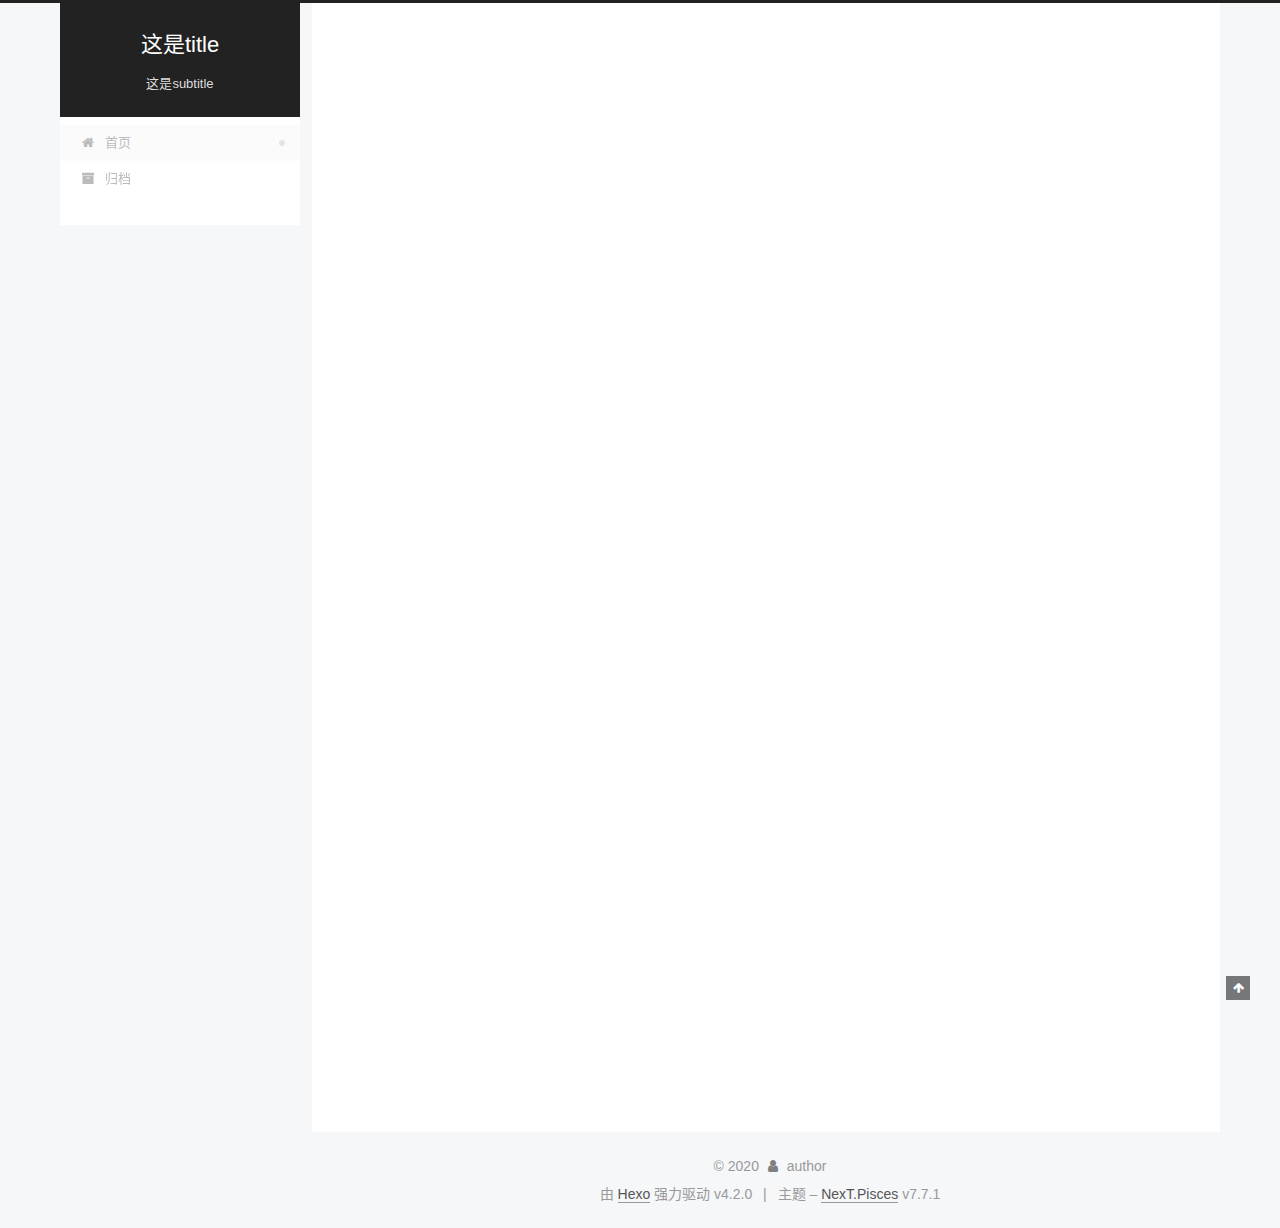
<file: index.html>
<!DOCTYPE html>
<html lang="zh-CN">
<head>
  <meta charset="UTF-8">
<meta name="viewport" content="width=device-width, initial-scale=1, maximum-scale=2">
<meta name="theme-color" content="#222">
<meta name="generator" content="Hexo 4.2.0">
  <link rel="apple-touch-icon" sizes="180x180" href="/images/apple-touch-icon-next.png">
  <link rel="icon" type="image/png" sizes="32x32" href="/images/favicon-32x32-next.png">
  <link rel="icon" type="image/png" sizes="16x16" href="/images/favicon-16x16-next.png">
  <link rel="mask-icon" href="/images/logo.svg" color="#222">

<link rel="stylesheet" href="/css/main.css">


<link rel="stylesheet" href="/lib/font-awesome/css/font-awesome.min.css">

<script id="hexo-configurations">
    var NexT = window.NexT || {};
    var CONFIG = {"hostname":"xiao-lin233.github.io","root":"/","scheme":"Pisces","version":"7.7.1","exturl":false,"sidebar":{"position":"left","display":"post","padding":18,"offset":12,"onmobile":false},"copycode":{"enable":false,"show_result":false,"style":null},"back2top":{"enable":true,"sidebar":false,"scrollpercent":false},"bookmark":{"enable":false,"color":"#222","save":"auto"},"fancybox":false,"mediumzoom":false,"lazyload":false,"pangu":false,"comments":{"style":"tabs","active":null,"storage":true,"lazyload":false,"nav":null},"algolia":{"hits":{"per_page":10},"labels":{"input_placeholder":"Search for Posts","hits_empty":"We didn't find any results for the search: ${query}","hits_stats":"${hits} results found in ${time} ms"}},"localsearch":{"enable":false,"trigger":"auto","top_n_per_article":1,"unescape":false,"preload":false},"motion":{"enable":true,"async":false,"transition":{"post_block":"fadeIn","post_header":"slideDownIn","post_body":"slideDownIn","coll_header":"slideLeftIn","sidebar":"slideUpIn"}}};
  </script>

  <meta name="description" content="这是description">
<meta property="og:type" content="website">
<meta property="og:title" content="这是title">
<meta property="og:url" content="https://xiao-lin233.github.io/index.html">
<meta property="og:site_name" content="这是title">
<meta property="og:description" content="这是description">
<meta property="og:locale" content="zh_CN">
<meta property="article:author" content="author">
<meta property="article:tag" content="blog">
<meta name="twitter:card" content="summary">

<link rel="canonical" href="https://xiao-lin233.github.io/">


<script id="page-configurations">
  // https://hexo.io/docs/variables.html
  CONFIG.page = {
    sidebar: "",
    isHome: true,
    isPost: false
  };
</script>

  <title>这是title</title>
  






  <noscript>
  <style>
  .use-motion .brand,
  .use-motion .menu-item,
  .sidebar-inner,
  .use-motion .post-block,
  .use-motion .pagination,
  .use-motion .comments,
  .use-motion .post-header,
  .use-motion .post-body,
  .use-motion .collection-header { opacity: initial; }

  .use-motion .site-title,
  .use-motion .site-subtitle {
    opacity: initial;
    top: initial;
  }

  .use-motion .logo-line-before i { left: initial; }
  .use-motion .logo-line-after i { right: initial; }
  </style>
</noscript>

</head>

<body itemscope itemtype="http://schema.org/WebPage">
  <div class="container use-motion">
    <div class="headband"></div>

    <header class="header" itemscope itemtype="http://schema.org/WPHeader">
      <div class="header-inner"><div class="site-brand-container">
  <div class="site-nav-toggle">
    <div class="toggle" aria-label="切换导航栏">
      <span class="toggle-line toggle-line-first"></span>
      <span class="toggle-line toggle-line-middle"></span>
      <span class="toggle-line toggle-line-last"></span>
    </div>
  </div>

  <div class="site-meta">

    <div>
      <a href="/" class="brand" rel="start">
        <span class="logo-line-before"><i></i></span>
        <span class="site-title">这是title</span>
        <span class="logo-line-after"><i></i></span>
      </a>
    </div>
        <p class="site-subtitle">这是subtitle</p>
  </div>

  <div class="site-nav-right">
    <div class="toggle popup-trigger">
    </div>
  </div>
</div>


<nav class="site-nav">
  
  <ul id="menu" class="menu">
        <li class="menu-item menu-item-home">

    <a href="/" rel="section"><i class="fa fa-fw fa-home"></i>首页</a>

  </li>
        <li class="menu-item menu-item-archives">

    <a href="/archives/" rel="section"><i class="fa fa-fw fa-archive"></i>归档</a>

  </li>
  </ul>

</nav>
</div>
    </header>

    
  <div class="back-to-top">
    <i class="fa fa-arrow-up"></i>
    <span>0%</span>
  </div>


    <main class="main">
      <div class="main-inner">
        <div class="content-wrap">
          

          <div class="content">
            

  <div class="posts-expand">
        
  
  
  <article itemscope itemtype="http://schema.org/Article" class="post-block home" lang="zh-CN">
    <link itemprop="mainEntityOfPage" href="https://xiao-lin233.github.io/2020/02-26/hello-world/">

    <span hidden itemprop="author" itemscope itemtype="http://schema.org/Person">
      <meta itemprop="image" content="/images/avatar.gif">
      <meta itemprop="name" content="author">
      <meta itemprop="description" content="这是description">
    </span>

    <span hidden itemprop="publisher" itemscope itemtype="http://schema.org/Organization">
      <meta itemprop="name" content="这是title">
    </span>
      <header class="post-header">
        <h1 class="post-title" itemprop="name headline">
          
            <a href="/2020/02-26/hello-world/" class="post-title-link" itemprop="url">Hello World</a>
        </h1>

        <div class="post-meta">
            <span class="post-meta-item">
              <span class="post-meta-item-icon">
                <i class="fa fa-calendar-o"></i>
              </span>
              <span class="post-meta-item-text">发表于</span>

              <time title="创建时间：2020-02-26 06:35:58" itemprop="dateCreated datePublished" datetime="2020-02-26T06:35:58+08:00">2020-02-26</time>
            </span>
              <span class="post-meta-item">
                <span class="post-meta-item-icon">
                  <i class="fa fa-calendar-check-o"></i>
                </span>
                <span class="post-meta-item-text">更新于</span>
                <time title="修改时间：2020-02-27 21:30:20" itemprop="dateModified" datetime="2020-02-27T21:30:20+08:00">2020-02-27</time>
              </span>

          

        </div>
      </header>

    
    
    
    <div class="post-body" itemprop="articleBody">

      
          <p>Welcome to <a href="https://hexo.io/" target="_blank" rel="noopener">Hexo</a>! This is your very first post. Check <a href="https://hexo.io/docs/" target="_blank" rel="noopener">documentation</a> for more info. If you get any problems when using Hexo, you can find the answer in <a href="https://hexo.io/docs/troubleshooting.html" target="_blank" rel="noopener">troubleshooting</a> or you can ask me on <a href="https://github.com/hexojs/hexo/issues" target="_blank" rel="noopener">GitHub</a>.</p>
<h2 id="Quick-Start"><a href="#Quick-Start" class="headerlink" title="Quick Start"></a>Quick Start</h2><h3 id="Create-a-new-post"><a href="#Create-a-new-post" class="headerlink" title="Create a new post"></a>Create a new post</h3><figure class="highlight bash"><table><tr><td class="gutter"><pre><span class="line">1</span><br></pre></td><td class="code"><pre><span class="line">$ hexo new <span class="string">"My New Post"</span></span><br></pre></td></tr></table></figure>
<p>More info: <a href="https://hexo.io/docs/writing.html" target="_blank" rel="noopener">Writing</a></p>
<h3 id="Run-server"><a href="#Run-server" class="headerlink" title="Run server"></a>Run server</h3><figure class="highlight bash"><table><tr><td class="gutter"><pre><span class="line">1</span><br></pre></td><td class="code"><pre><span class="line">$ hexo server</span><br></pre></td></tr></table></figure>
<p>More info: <a href="https://hexo.io/docs/server.html" target="_blank" rel="noopener">Server</a></p>
<h3 id="Generate-static-files"><a href="#Generate-static-files" class="headerlink" title="Generate static files"></a>Generate static files</h3><figure class="highlight bash"><table><tr><td class="gutter"><pre><span class="line">1</span><br></pre></td><td class="code"><pre><span class="line">$ hexo generate</span><br></pre></td></tr></table></figure>
<p>More info: <a href="https://hexo.io/docs/generating.html" target="_blank" rel="noopener">Generating</a></p>
<h3 id="Deploy-to-remote-sites"><a href="#Deploy-to-remote-sites" class="headerlink" title="Deploy to remote sites"></a>Deploy to remote sites</h3><figure class="highlight bash"><table><tr><td class="gutter"><pre><span class="line">1</span><br></pre></td><td class="code"><pre><span class="line">$ hexo deploy</span><br></pre></td></tr></table></figure>
<p>More info: <a href="https://hexo.io/docs/one-command-deployment.html" target="_blank" rel="noopener">Deployment</a></p>

      
    </div>

    
    
    
      <footer class="post-footer">
        <div class="post-eof"></div>
      </footer>
  </article>
  
  
  

  </div>

  



          </div>
          

<script>
  window.addEventListener('tabs:register', () => {
    let activeClass = CONFIG.comments.activeClass;
    if (CONFIG.comments.storage) {
      activeClass = localStorage.getItem('comments_active') || activeClass;
    }
    if (activeClass) {
      let activeTab = document.querySelector(`a[href="#comment-${activeClass}"]`);
      if (activeTab) {
        activeTab.click();
      }
    }
  });
  if (CONFIG.comments.storage) {
    window.addEventListener('tabs:click', event => {
      if (!event.target.matches('.tabs-comment .tab-content .tab-pane')) return;
      let commentClass = event.target.classList[1];
      localStorage.setItem('comments_active', commentClass);
    });
  }
</script>

        </div>
          
  
  <div class="toggle sidebar-toggle">
    <span class="toggle-line toggle-line-first"></span>
    <span class="toggle-line toggle-line-middle"></span>
    <span class="toggle-line toggle-line-last"></span>
  </div>

  <aside class="sidebar">
    <div class="sidebar-inner">

      <ul class="sidebar-nav motion-element">
        <li class="sidebar-nav-toc">
          文章目录
        </li>
        <li class="sidebar-nav-overview">
          站点概览
        </li>
      </ul>

      <!--noindex-->
      <div class="post-toc-wrap sidebar-panel">
      </div>
      <!--/noindex-->

      <div class="site-overview-wrap sidebar-panel">
        <div class="site-author motion-element" itemprop="author" itemscope itemtype="http://schema.org/Person">
  <p class="site-author-name" itemprop="name">author</p>
  <div class="site-description" itemprop="description">这是description</div>
</div>
<div class="site-state-wrap motion-element">
  <nav class="site-state">
      <div class="site-state-item site-state-posts">
          <a href="/archives/">
        
          <span class="site-state-item-count">1</span>
          <span class="site-state-item-name">日志</span>
        </a>
      </div>
  </nav>
</div>



      </div>

    </div>
  </aside>
  <div id="sidebar-dimmer"></div>


      </div>
    </main>

    <footer class="footer">
      <div class="footer-inner">
        

<div class="copyright">
  
  &copy; 
  <span itemprop="copyrightYear">2020</span>
  <span class="with-love">
    <i class="fa fa-user"></i>
  </span>
  <span class="author" itemprop="copyrightHolder">author</span>
</div>
  <div class="powered-by">由 <a href="https://hexo.io/" class="theme-link" rel="noopener" target="_blank">Hexo</a> 强力驱动 v4.2.0
  </div>
  <span class="post-meta-divider">|</span>
  <div class="theme-info">主题 – <a href="https://pisces.theme-next.org/" class="theme-link" rel="noopener" target="_blank">NexT.Pisces</a> v7.7.1
  </div>

        








      </div>
    </footer>
  </div>

  
  <script src="/lib/anime.min.js"></script>
  <script src="/lib/velocity/velocity.min.js"></script>
  <script src="/lib/velocity/velocity.ui.min.js"></script>

<script src="/js/utils.js"></script>

<script src="/js/motion.js"></script>


<script src="/js/schemes/pisces.js"></script>


<script src="/js/next-boot.js"></script>




  















  

  

</body>
</html>
</file>
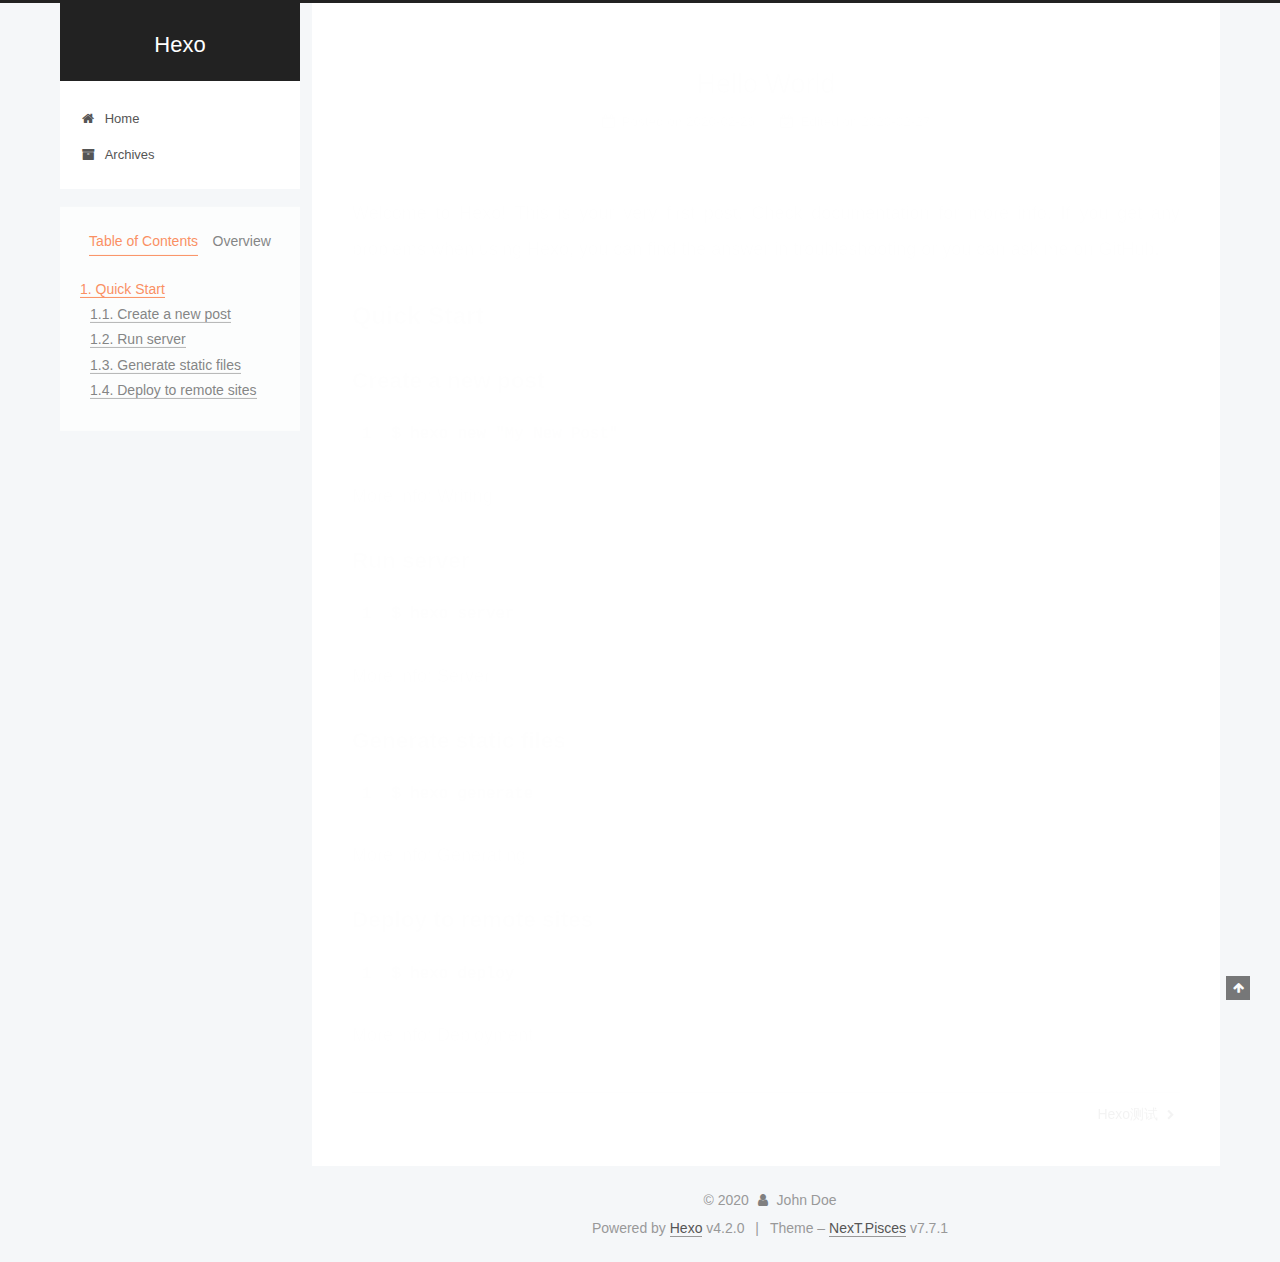
<file: 20200226hello-world/index.html>
<!DOCTYPE html>
<html lang="en">
<head>
  <meta charset="UTF-8">
<meta name="viewport" content="width=device-width, initial-scale=1, maximum-scale=2">
<meta name="theme-color" content="#222">
<meta name="generator" content="Hexo 4.2.0">
  <link rel="apple-touch-icon" sizes="180x180" href="/images/apple-touch-icon-next.png">
  <link rel="icon" type="image/png" sizes="32x32" href="/images/favicon-32x32-next.png">
  <link rel="icon" type="image/png" sizes="16x16" href="/images/favicon-16x16-next.png">
  <link rel="mask-icon" href="/images/logo.svg" color="#222">

<link rel="stylesheet" href="/css/main.css">


<link rel="stylesheet" href="/lib/font-awesome/css/font-awesome.min.css">

<script id="hexo-configurations">
    var NexT = window.NexT || {};
    var CONFIG = {"hostname":"xiao-lin233.github.io","root":"/","scheme":"Pisces","version":"7.7.1","exturl":false,"sidebar":{"position":"left","display":"post","padding":18,"offset":12,"onmobile":false},"copycode":{"enable":false,"show_result":false,"style":null},"back2top":{"enable":true,"sidebar":false,"scrollpercent":false},"bookmark":{"enable":false,"color":"#222","save":"auto"},"fancybox":false,"mediumzoom":false,"lazyload":false,"pangu":false,"comments":{"style":"tabs","active":null,"storage":true,"lazyload":false,"nav":null},"algolia":{"hits":{"per_page":10},"labels":{"input_placeholder":"Search for Posts","hits_empty":"We didn't find any results for the search: ${query}","hits_stats":"${hits} results found in ${time} ms"}},"localsearch":{"enable":false,"trigger":"auto","top_n_per_article":1,"unescape":false,"preload":false},"motion":{"enable":true,"async":false,"transition":{"post_block":"fadeIn","post_header":"slideDownIn","post_body":"slideDownIn","coll_header":"slideLeftIn","sidebar":"slideUpIn"}}};
  </script>

  <meta name="description" content="Welcome to Hexo! This is your very first post. Check documentation for more info. If you get any problems when using Hexo, you can find the answer in troubleshooting or you can ask me on GitHub. Quick">
<meta property="og:type" content="article">
<meta property="og:title" content="Hello World">
<meta property="og:url" content="https://xiao-lin233.github.io/20200226hello-world/index.html">
<meta property="og:site_name" content="Hexo">
<meta property="og:description" content="Welcome to Hexo! This is your very first post. Check documentation for more info. If you get any problems when using Hexo, you can find the answer in troubleshooting or you can ask me on GitHub. Quick">
<meta property="og:locale" content="en_US">
<meta property="article:published_time" content="2020-02-25T22:35:58.419Z">
<meta property="article:modified_time" content="2020-02-27T13:30:20.060Z">
<meta property="article:author" content="John Doe">
<meta name="twitter:card" content="summary">

<link rel="canonical" href="https://xiao-lin233.github.io/20200226hello-world/">


<script id="page-configurations">
  // https://hexo.io/docs/variables.html
  CONFIG.page = {
    sidebar: "",
    isHome: false,
    isPost: true
  };
</script>

  <title>Hello World | Hexo</title>
  






  <noscript>
  <style>
  .use-motion .brand,
  .use-motion .menu-item,
  .sidebar-inner,
  .use-motion .post-block,
  .use-motion .pagination,
  .use-motion .comments,
  .use-motion .post-header,
  .use-motion .post-body,
  .use-motion .collection-header { opacity: initial; }

  .use-motion .site-title,
  .use-motion .site-subtitle {
    opacity: initial;
    top: initial;
  }

  .use-motion .logo-line-before i { left: initial; }
  .use-motion .logo-line-after i { right: initial; }
  </style>
</noscript>

</head>

<body itemscope itemtype="http://schema.org/WebPage">
  <div class="container use-motion">
    <div class="headband"></div>

    <header class="header" itemscope itemtype="http://schema.org/WPHeader">
      <div class="header-inner"><div class="site-brand-container">
  <div class="site-nav-toggle">
    <div class="toggle" aria-label="Toggle navigation bar">
      <span class="toggle-line toggle-line-first"></span>
      <span class="toggle-line toggle-line-middle"></span>
      <span class="toggle-line toggle-line-last"></span>
    </div>
  </div>

  <div class="site-meta">

    <div>
      <a href="/" class="brand" rel="start">
        <span class="logo-line-before"><i></i></span>
        <span class="site-title">Hexo</span>
        <span class="logo-line-after"><i></i></span>
      </a>
    </div>
  </div>

  <div class="site-nav-right">
    <div class="toggle popup-trigger">
    </div>
  </div>
</div>


<nav class="site-nav">
  
  <ul id="menu" class="menu">
        <li class="menu-item menu-item-home">

    <a href="/" rel="section"><i class="fa fa-fw fa-home"></i>Home</a>

  </li>
        <li class="menu-item menu-item-archives">

    <a href="/archives/" rel="section"><i class="fa fa-fw fa-archive"></i>Archives</a>

  </li>
  </ul>

</nav>
</div>
    </header>

    
  <div class="back-to-top">
    <i class="fa fa-arrow-up"></i>
    <span>0%</span>
  </div>


    <main class="main">
      <div class="main-inner">
        <div class="content-wrap">
          

          <div class="content">
            

  <div class="posts-expand">
      
  
  
  <article itemscope itemtype="http://schema.org/Article" class="post-block " lang="en">
    <link itemprop="mainEntityOfPage" href="https://xiao-lin233.github.io/20200226hello-world/">

    <span hidden itemprop="author" itemscope itemtype="http://schema.org/Person">
      <meta itemprop="image" content="/images/avatar.gif">
      <meta itemprop="name" content="John Doe">
      <meta itemprop="description" content="">
    </span>

    <span hidden itemprop="publisher" itemscope itemtype="http://schema.org/Organization">
      <meta itemprop="name" content="Hexo">
    </span>
      <header class="post-header">
        <h1 class="post-title" itemprop="name headline">
          Hello World
        </h1>

        <div class="post-meta">
            <span class="post-meta-item">
              <span class="post-meta-item-icon">
                <i class="fa fa-calendar-o"></i>
              </span>
              <span class="post-meta-item-text">Posted on</span>

              <time title="Created: 2020-02-26 06:35:58" itemprop="dateCreated datePublished" datetime="2020-02-26T06:35:58+08:00">2020-02-26</time>
            </span>
              <span class="post-meta-item">
                <span class="post-meta-item-icon">
                  <i class="fa fa-calendar-check-o"></i>
                </span>
                <span class="post-meta-item-text">Edited on</span>
                <time title="Modified: 2020-02-27 21:30:20" itemprop="dateModified" datetime="2020-02-27T21:30:20+08:00">2020-02-27</time>
              </span>

          

        </div>
      </header>

    
    
    
    <div class="post-body" itemprop="articleBody">

      
        <p>Welcome to <a href="https://hexo.io/" target="_blank" rel="noopener">Hexo</a>! This is your very first post. Check <a href="https://hexo.io/docs/" target="_blank" rel="noopener">documentation</a> for more info. If you get any problems when using Hexo, you can find the answer in <a href="https://hexo.io/docs/troubleshooting.html" target="_blank" rel="noopener">troubleshooting</a> or you can ask me on <a href="https://github.com/hexojs/hexo/issues" target="_blank" rel="noopener">GitHub</a>.</p>
<h2 id="Quick-Start"><a href="#Quick-Start" class="headerlink" title="Quick Start"></a>Quick Start</h2><h3 id="Create-a-new-post"><a href="#Create-a-new-post" class="headerlink" title="Create a new post"></a>Create a new post</h3><figure class="highlight bash"><table><tr><td class="gutter"><pre><span class="line">1</span><br></pre></td><td class="code"><pre><span class="line">$ hexo new <span class="string">"My New Post"</span></span><br></pre></td></tr></table></figure>
<p>More info: <a href="https://hexo.io/docs/writing.html" target="_blank" rel="noopener">Writing</a></p>
<h3 id="Run-server"><a href="#Run-server" class="headerlink" title="Run server"></a>Run server</h3><figure class="highlight bash"><table><tr><td class="gutter"><pre><span class="line">1</span><br></pre></td><td class="code"><pre><span class="line">$ hexo server</span><br></pre></td></tr></table></figure>
<p>More info: <a href="https://hexo.io/docs/server.html" target="_blank" rel="noopener">Server</a></p>
<h3 id="Generate-static-files"><a href="#Generate-static-files" class="headerlink" title="Generate static files"></a>Generate static files</h3><figure class="highlight bash"><table><tr><td class="gutter"><pre><span class="line">1</span><br></pre></td><td class="code"><pre><span class="line">$ hexo generate</span><br></pre></td></tr></table></figure>
<p>More info: <a href="https://hexo.io/docs/generating.html" target="_blank" rel="noopener">Generating</a></p>
<h3 id="Deploy-to-remote-sites"><a href="#Deploy-to-remote-sites" class="headerlink" title="Deploy to remote sites"></a>Deploy to remote sites</h3><figure class="highlight bash"><table><tr><td class="gutter"><pre><span class="line">1</span><br></pre></td><td class="code"><pre><span class="line">$ hexo deploy</span><br></pre></td></tr></table></figure>
<p>More info: <a href="https://hexo.io/docs/one-command-deployment.html" target="_blank" rel="noopener">Deployment</a></p>

    </div>

    
    
    

      <footer class="post-footer">

        


        
    <div class="post-nav">
      <div class="post-nav-item"></div>
      <div class="post-nav-item">
    <a href="/20200227Hexo%E6%B5%8B%E8%AF%95/" rel="next" title="Hexo测试">
      Hexo测试 <i class="fa fa-chevron-right"></i>
    </a></div>
    </div>
      </footer>
    
  </article>
  
  
  

  </div>


          </div>
          

<script>
  window.addEventListener('tabs:register', () => {
    let activeClass = CONFIG.comments.activeClass;
    if (CONFIG.comments.storage) {
      activeClass = localStorage.getItem('comments_active') || activeClass;
    }
    if (activeClass) {
      let activeTab = document.querySelector(`a[href="#comment-${activeClass}"]`);
      if (activeTab) {
        activeTab.click();
      }
    }
  });
  if (CONFIG.comments.storage) {
    window.addEventListener('tabs:click', event => {
      if (!event.target.matches('.tabs-comment .tab-content .tab-pane')) return;
      let commentClass = event.target.classList[1];
      localStorage.setItem('comments_active', commentClass);
    });
  }
</script>

        </div>
          
  
  <div class="toggle sidebar-toggle">
    <span class="toggle-line toggle-line-first"></span>
    <span class="toggle-line toggle-line-middle"></span>
    <span class="toggle-line toggle-line-last"></span>
  </div>

  <aside class="sidebar">
    <div class="sidebar-inner">

      <ul class="sidebar-nav motion-element">
        <li class="sidebar-nav-toc">
          Table of Contents
        </li>
        <li class="sidebar-nav-overview">
          Overview
        </li>
      </ul>

      <!--noindex-->
      <div class="post-toc-wrap sidebar-panel">
          <div class="post-toc motion-element"><ol class="nav"><li class="nav-item nav-level-2"><a class="nav-link" href="#Quick-Start"><span class="nav-number">1.</span> <span class="nav-text">Quick Start</span></a><ol class="nav-child"><li class="nav-item nav-level-3"><a class="nav-link" href="#Create-a-new-post"><span class="nav-number">1.1.</span> <span class="nav-text">Create a new post</span></a></li><li class="nav-item nav-level-3"><a class="nav-link" href="#Run-server"><span class="nav-number">1.2.</span> <span class="nav-text">Run server</span></a></li><li class="nav-item nav-level-3"><a class="nav-link" href="#Generate-static-files"><span class="nav-number">1.3.</span> <span class="nav-text">Generate static files</span></a></li><li class="nav-item nav-level-3"><a class="nav-link" href="#Deploy-to-remote-sites"><span class="nav-number">1.4.</span> <span class="nav-text">Deploy to remote sites</span></a></li></ol></li></ol></div>
      </div>
      <!--/noindex-->

      <div class="site-overview-wrap sidebar-panel">
        <div class="site-author motion-element" itemprop="author" itemscope itemtype="http://schema.org/Person">
  <p class="site-author-name" itemprop="name">John Doe</p>
  <div class="site-description" itemprop="description"></div>
</div>
<div class="site-state-wrap motion-element">
  <nav class="site-state">
      <div class="site-state-item site-state-posts">
          <a href="/archives/">
        
          <span class="site-state-item-count">2</span>
          <span class="site-state-item-name">posts</span>
        </a>
      </div>
  </nav>
</div>



      </div>

    </div>
  </aside>
  <div id="sidebar-dimmer"></div>


      </div>
    </main>

    <footer class="footer">
      <div class="footer-inner">
        

<div class="copyright">
  
  &copy; 
  <span itemprop="copyrightYear">2020</span>
  <span class="with-love">
    <i class="fa fa-user"></i>
  </span>
  <span class="author" itemprop="copyrightHolder">John Doe</span>
</div>
  <div class="powered-by">Powered by <a href="https://hexo.io/" class="theme-link" rel="noopener" target="_blank">Hexo</a> v4.2.0
  </div>
  <span class="post-meta-divider">|</span>
  <div class="theme-info">Theme – <a href="https://pisces.theme-next.org/" class="theme-link" rel="noopener" target="_blank">NexT.Pisces</a> v7.7.1
  </div>

        








      </div>
    </footer>
  </div>

  
  <script src="/lib/anime.min.js"></script>
  <script src="/lib/velocity/velocity.min.js"></script>
  <script src="/lib/velocity/velocity.ui.min.js"></script>

<script src="/js/utils.js"></script>

<script src="/js/motion.js"></script>


<script src="/js/schemes/pisces.js"></script>


<script src="/js/next-boot.js"></script>




  















  

  

</body>
</html>
</file>
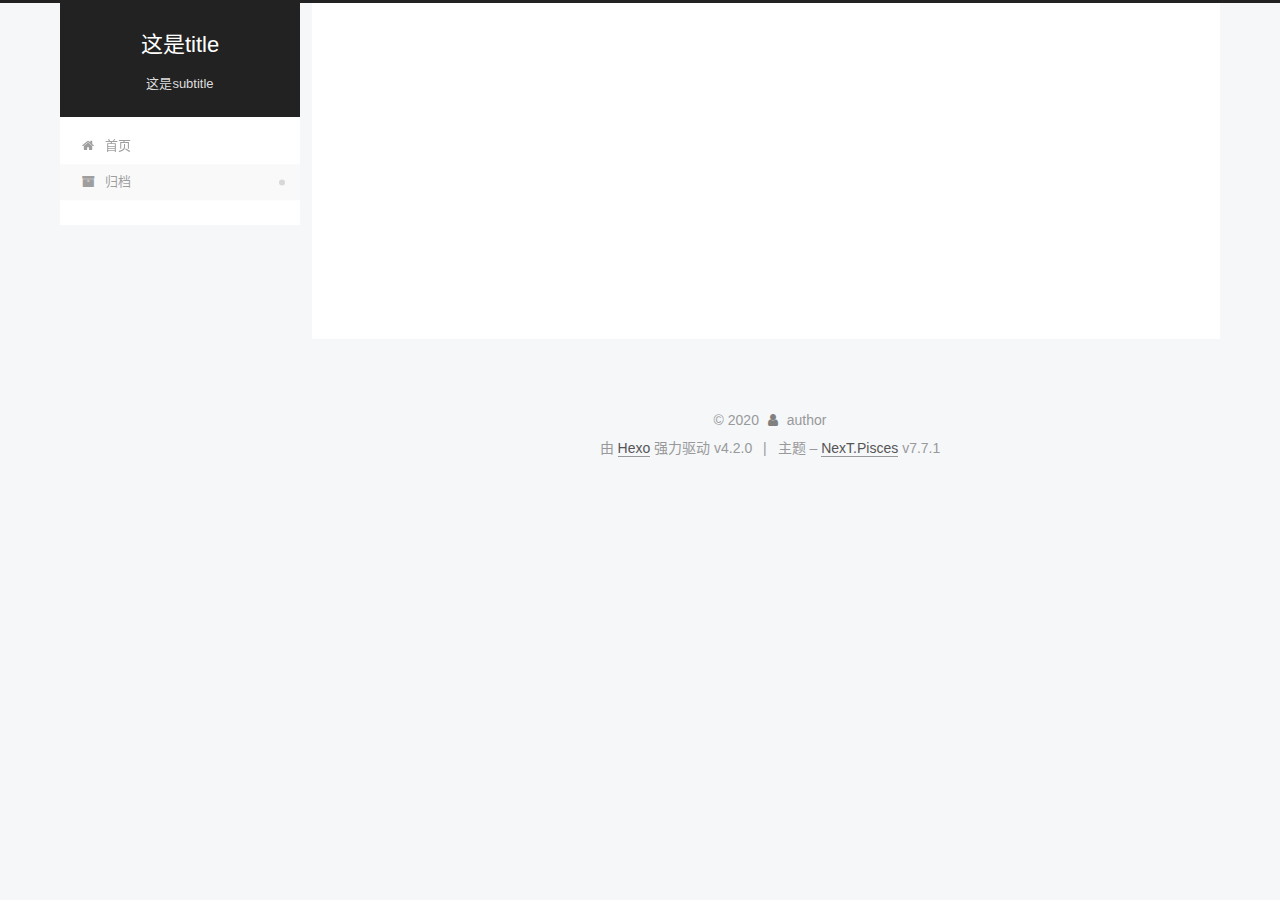
<file: archives/index.html>
<!DOCTYPE html>
<html lang="zh-CN">
<head>
  <meta charset="UTF-8">
<meta name="viewport" content="width=device-width, initial-scale=1, maximum-scale=2">
<meta name="theme-color" content="#222">
<meta name="generator" content="Hexo 4.2.0">
  <link rel="apple-touch-icon" sizes="180x180" href="/images/apple-touch-icon-next.png">
  <link rel="icon" type="image/png" sizes="32x32" href="/images/favicon-32x32-next.png">
  <link rel="icon" type="image/png" sizes="16x16" href="/images/favicon-16x16-next.png">
  <link rel="mask-icon" href="/images/logo.svg" color="#222">

<link rel="stylesheet" href="/css/main.css">


<link rel="stylesheet" href="/lib/font-awesome/css/font-awesome.min.css">

<script id="hexo-configurations">
    var NexT = window.NexT || {};
    var CONFIG = {"hostname":"xiao-lin233.github.io","root":"/","scheme":"Pisces","version":"7.7.1","exturl":false,"sidebar":{"position":"left","display":"post","padding":18,"offset":12,"onmobile":false},"copycode":{"enable":false,"show_result":false,"style":null},"back2top":{"enable":true,"sidebar":false,"scrollpercent":false},"bookmark":{"enable":false,"color":"#222","save":"auto"},"fancybox":false,"mediumzoom":false,"lazyload":false,"pangu":false,"comments":{"style":"tabs","active":null,"storage":true,"lazyload":false,"nav":null},"algolia":{"hits":{"per_page":10},"labels":{"input_placeholder":"Search for Posts","hits_empty":"We didn't find any results for the search: ${query}","hits_stats":"${hits} results found in ${time} ms"}},"localsearch":{"enable":false,"trigger":"auto","top_n_per_article":1,"unescape":false,"preload":false},"motion":{"enable":true,"async":false,"transition":{"post_block":"fadeIn","post_header":"slideDownIn","post_body":"slideDownIn","coll_header":"slideLeftIn","sidebar":"slideUpIn"}}};
  </script>

  <meta name="description" content="这是description">
<meta property="og:type" content="website">
<meta property="og:title" content="这是title">
<meta property="og:url" content="https://xiao-lin233.github.io/archives/index.html">
<meta property="og:site_name" content="这是title">
<meta property="og:description" content="这是description">
<meta property="og:locale" content="zh_CN">
<meta property="article:author" content="author">
<meta property="article:tag" content="blog">
<meta name="twitter:card" content="summary">

<link rel="canonical" href="https://xiao-lin233.github.io/archives/">


<script id="page-configurations">
  // https://hexo.io/docs/variables.html
  CONFIG.page = {
    sidebar: "",
    isHome: false,
    isPost: false
  };
</script>

  <title>归档 | 这是title</title>
  






  <noscript>
  <style>
  .use-motion .brand,
  .use-motion .menu-item,
  .sidebar-inner,
  .use-motion .post-block,
  .use-motion .pagination,
  .use-motion .comments,
  .use-motion .post-header,
  .use-motion .post-body,
  .use-motion .collection-header { opacity: initial; }

  .use-motion .site-title,
  .use-motion .site-subtitle {
    opacity: initial;
    top: initial;
  }

  .use-motion .logo-line-before i { left: initial; }
  .use-motion .logo-line-after i { right: initial; }
  </style>
</noscript>

</head>

<body itemscope itemtype="http://schema.org/WebPage">
  <div class="container use-motion">
    <div class="headband"></div>

    <header class="header" itemscope itemtype="http://schema.org/WPHeader">
      <div class="header-inner"><div class="site-brand-container">
  <div class="site-nav-toggle">
    <div class="toggle" aria-label="切换导航栏">
      <span class="toggle-line toggle-line-first"></span>
      <span class="toggle-line toggle-line-middle"></span>
      <span class="toggle-line toggle-line-last"></span>
    </div>
  </div>

  <div class="site-meta">

    <div>
      <a href="/" class="brand" rel="start">
        <span class="logo-line-before"><i></i></span>
        <span class="site-title">这是title</span>
        <span class="logo-line-after"><i></i></span>
      </a>
    </div>
        <p class="site-subtitle">这是subtitle</p>
  </div>

  <div class="site-nav-right">
    <div class="toggle popup-trigger">
    </div>
  </div>
</div>


<nav class="site-nav">
  
  <ul id="menu" class="menu">
        <li class="menu-item menu-item-home">

    <a href="/" rel="section"><i class="fa fa-fw fa-home"></i>首页</a>

  </li>
        <li class="menu-item menu-item-archives">

    <a href="/archives/" rel="section"><i class="fa fa-fw fa-archive"></i>归档</a>

  </li>
  </ul>

</nav>
</div>
    </header>

    
  <div class="back-to-top">
    <i class="fa fa-arrow-up"></i>
    <span>0%</span>
  </div>


    <main class="main">
      <div class="main-inner">
        <div class="content-wrap">
          

          <div class="content">
            

  
  
  
  <div class="post-block">
    <div class="posts-collapse">
      <div class="collection-title">
        <span class="collection-header">嗯..! 目前共计 1 篇日志。 继续努力。</span>
      </div>

      
    <div class="collection-year">
      <h1 class="collection-header">2020</h1>
    </div>

  <article itemscope itemtype="http://schema.org/Article">
    <header class="post-header">

      <div class="post-meta">
        <time itemprop="dateCreated"
              datetime="2020-02-26T06:35:58+08:00"
              content="2020-02-26">
          02-26
        </time>
      </div>

      <h2 class="post-title">
          <a class="post-title-link" href="/2020/02-26/hello-world/" itemprop="url">
            <span itemprop="name">Hello World</span>
          </a>
      </h2>

    </header>
  </article>


    </div>
  </div>
  
  
  

  



          </div>
          

<script>
  window.addEventListener('tabs:register', () => {
    let activeClass = CONFIG.comments.activeClass;
    if (CONFIG.comments.storage) {
      activeClass = localStorage.getItem('comments_active') || activeClass;
    }
    if (activeClass) {
      let activeTab = document.querySelector(`a[href="#comment-${activeClass}"]`);
      if (activeTab) {
        activeTab.click();
      }
    }
  });
  if (CONFIG.comments.storage) {
    window.addEventListener('tabs:click', event => {
      if (!event.target.matches('.tabs-comment .tab-content .tab-pane')) return;
      let commentClass = event.target.classList[1];
      localStorage.setItem('comments_active', commentClass);
    });
  }
</script>

        </div>
          
  
  <div class="toggle sidebar-toggle">
    <span class="toggle-line toggle-line-first"></span>
    <span class="toggle-line toggle-line-middle"></span>
    <span class="toggle-line toggle-line-last"></span>
  </div>

  <aside class="sidebar">
    <div class="sidebar-inner">

      <ul class="sidebar-nav motion-element">
        <li class="sidebar-nav-toc">
          文章目录
        </li>
        <li class="sidebar-nav-overview">
          站点概览
        </li>
      </ul>

      <!--noindex-->
      <div class="post-toc-wrap sidebar-panel">
      </div>
      <!--/noindex-->

      <div class="site-overview-wrap sidebar-panel">
        <div class="site-author motion-element" itemprop="author" itemscope itemtype="http://schema.org/Person">
  <p class="site-author-name" itemprop="name">author</p>
  <div class="site-description" itemprop="description">这是description</div>
</div>
<div class="site-state-wrap motion-element">
  <nav class="site-state">
      <div class="site-state-item site-state-posts">
          <a href="/archives/">
        
          <span class="site-state-item-count">1</span>
          <span class="site-state-item-name">日志</span>
        </a>
      </div>
  </nav>
</div>



      </div>

    </div>
  </aside>
  <div id="sidebar-dimmer"></div>


      </div>
    </main>

    <footer class="footer">
      <div class="footer-inner">
        

<div class="copyright">
  
  &copy; 
  <span itemprop="copyrightYear">2020</span>
  <span class="with-love">
    <i class="fa fa-user"></i>
  </span>
  <span class="author" itemprop="copyrightHolder">author</span>
</div>
  <div class="powered-by">由 <a href="https://hexo.io/" class="theme-link" rel="noopener" target="_blank">Hexo</a> 强力驱动 v4.2.0
  </div>
  <span class="post-meta-divider">|</span>
  <div class="theme-info">主题 – <a href="https://pisces.theme-next.org/" class="theme-link" rel="noopener" target="_blank">NexT.Pisces</a> v7.7.1
  </div>

        








      </div>
    </footer>
  </div>

  
  <script src="/lib/anime.min.js"></script>
  <script src="/lib/velocity/velocity.min.js"></script>
  <script src="/lib/velocity/velocity.ui.min.js"></script>

<script src="/js/utils.js"></script>

<script src="/js/motion.js"></script>


<script src="/js/schemes/pisces.js"></script>


<script src="/js/next-boot.js"></script>




  















  

  

</body>
</html>
</file>
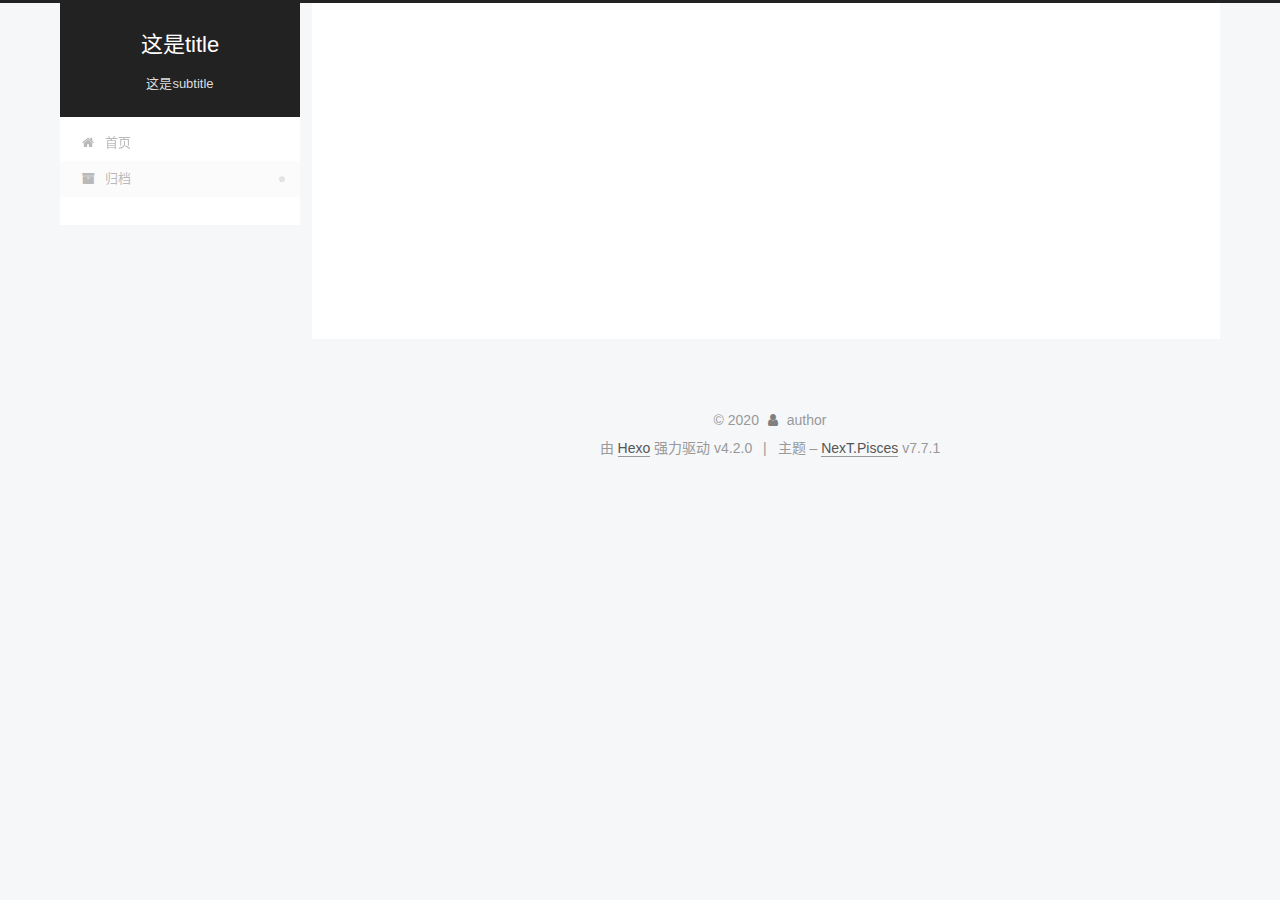
<file: archives/2020/index.html>
<!DOCTYPE html>
<html lang="zh-CN">
<head>
  <meta charset="UTF-8">
<meta name="viewport" content="width=device-width, initial-scale=1, maximum-scale=2">
<meta name="theme-color" content="#222">
<meta name="generator" content="Hexo 4.2.0">
  <link rel="apple-touch-icon" sizes="180x180" href="/images/apple-touch-icon-next.png">
  <link rel="icon" type="image/png" sizes="32x32" href="/images/favicon-32x32-next.png">
  <link rel="icon" type="image/png" sizes="16x16" href="/images/favicon-16x16-next.png">
  <link rel="mask-icon" href="/images/logo.svg" color="#222">

<link rel="stylesheet" href="/css/main.css">


<link rel="stylesheet" href="/lib/font-awesome/css/font-awesome.min.css">

<script id="hexo-configurations">
    var NexT = window.NexT || {};
    var CONFIG = {"hostname":"xiao-lin233.github.io","root":"/","scheme":"Pisces","version":"7.7.1","exturl":false,"sidebar":{"position":"left","display":"post","padding":18,"offset":12,"onmobile":false},"copycode":{"enable":false,"show_result":false,"style":null},"back2top":{"enable":true,"sidebar":false,"scrollpercent":false},"bookmark":{"enable":false,"color":"#222","save":"auto"},"fancybox":false,"mediumzoom":false,"lazyload":false,"pangu":false,"comments":{"style":"tabs","active":null,"storage":true,"lazyload":false,"nav":null},"algolia":{"hits":{"per_page":10},"labels":{"input_placeholder":"Search for Posts","hits_empty":"We didn't find any results for the search: ${query}","hits_stats":"${hits} results found in ${time} ms"}},"localsearch":{"enable":false,"trigger":"auto","top_n_per_article":1,"unescape":false,"preload":false},"motion":{"enable":true,"async":false,"transition":{"post_block":"fadeIn","post_header":"slideDownIn","post_body":"slideDownIn","coll_header":"slideLeftIn","sidebar":"slideUpIn"}}};
  </script>

  <meta name="description" content="这是description">
<meta property="og:type" content="website">
<meta property="og:title" content="这是title">
<meta property="og:url" content="https://xiao-lin233.github.io/archives/2020/index.html">
<meta property="og:site_name" content="这是title">
<meta property="og:description" content="这是description">
<meta property="og:locale" content="zh_CN">
<meta property="article:author" content="author">
<meta property="article:tag" content="blog">
<meta name="twitter:card" content="summary">

<link rel="canonical" href="https://xiao-lin233.github.io/archives/2020/">


<script id="page-configurations">
  // https://hexo.io/docs/variables.html
  CONFIG.page = {
    sidebar: "",
    isHome: false,
    isPost: false
  };
</script>

  <title>归档 | 这是title</title>
  






  <noscript>
  <style>
  .use-motion .brand,
  .use-motion .menu-item,
  .sidebar-inner,
  .use-motion .post-block,
  .use-motion .pagination,
  .use-motion .comments,
  .use-motion .post-header,
  .use-motion .post-body,
  .use-motion .collection-header { opacity: initial; }

  .use-motion .site-title,
  .use-motion .site-subtitle {
    opacity: initial;
    top: initial;
  }

  .use-motion .logo-line-before i { left: initial; }
  .use-motion .logo-line-after i { right: initial; }
  </style>
</noscript>

</head>

<body itemscope itemtype="http://schema.org/WebPage">
  <div class="container use-motion">
    <div class="headband"></div>

    <header class="header" itemscope itemtype="http://schema.org/WPHeader">
      <div class="header-inner"><div class="site-brand-container">
  <div class="site-nav-toggle">
    <div class="toggle" aria-label="切换导航栏">
      <span class="toggle-line toggle-line-first"></span>
      <span class="toggle-line toggle-line-middle"></span>
      <span class="toggle-line toggle-line-last"></span>
    </div>
  </div>

  <div class="site-meta">

    <div>
      <a href="/" class="brand" rel="start">
        <span class="logo-line-before"><i></i></span>
        <span class="site-title">这是title</span>
        <span class="logo-line-after"><i></i></span>
      </a>
    </div>
        <p class="site-subtitle">这是subtitle</p>
  </div>

  <div class="site-nav-right">
    <div class="toggle popup-trigger">
    </div>
  </div>
</div>


<nav class="site-nav">
  
  <ul id="menu" class="menu">
        <li class="menu-item menu-item-home">

    <a href="/" rel="section"><i class="fa fa-fw fa-home"></i>首页</a>

  </li>
        <li class="menu-item menu-item-archives">

    <a href="/archives/" rel="section"><i class="fa fa-fw fa-archive"></i>归档</a>

  </li>
  </ul>

</nav>
</div>
    </header>

    
  <div class="back-to-top">
    <i class="fa fa-arrow-up"></i>
    <span>0%</span>
  </div>


    <main class="main">
      <div class="main-inner">
        <div class="content-wrap">
          

          <div class="content">
            

  
  
  
  <div class="post-block">
    <div class="posts-collapse">
      <div class="collection-title">
        <span class="collection-header">嗯..! 目前共计 1 篇日志。 继续努力。</span>
      </div>

      
    <div class="collection-year">
      <h1 class="collection-header">2020</h1>
    </div>

  <article itemscope itemtype="http://schema.org/Article">
    <header class="post-header">

      <div class="post-meta">
        <time itemprop="dateCreated"
              datetime="2020-02-26T06:35:58+08:00"
              content="2020-02-26">
          02-26
        </time>
      </div>

      <h2 class="post-title">
          <a class="post-title-link" href="/2020/02-26/hello-world/" itemprop="url">
            <span itemprop="name">Hello World</span>
          </a>
      </h2>

    </header>
  </article>


    </div>
  </div>
  
  
  

  



          </div>
          

<script>
  window.addEventListener('tabs:register', () => {
    let activeClass = CONFIG.comments.activeClass;
    if (CONFIG.comments.storage) {
      activeClass = localStorage.getItem('comments_active') || activeClass;
    }
    if (activeClass) {
      let activeTab = document.querySelector(`a[href="#comment-${activeClass}"]`);
      if (activeTab) {
        activeTab.click();
      }
    }
  });
  if (CONFIG.comments.storage) {
    window.addEventListener('tabs:click', event => {
      if (!event.target.matches('.tabs-comment .tab-content .tab-pane')) return;
      let commentClass = event.target.classList[1];
      localStorage.setItem('comments_active', commentClass);
    });
  }
</script>

        </div>
          
  
  <div class="toggle sidebar-toggle">
    <span class="toggle-line toggle-line-first"></span>
    <span class="toggle-line toggle-line-middle"></span>
    <span class="toggle-line toggle-line-last"></span>
  </div>

  <aside class="sidebar">
    <div class="sidebar-inner">

      <ul class="sidebar-nav motion-element">
        <li class="sidebar-nav-toc">
          文章目录
        </li>
        <li class="sidebar-nav-overview">
          站点概览
        </li>
      </ul>

      <!--noindex-->
      <div class="post-toc-wrap sidebar-panel">
      </div>
      <!--/noindex-->

      <div class="site-overview-wrap sidebar-panel">
        <div class="site-author motion-element" itemprop="author" itemscope itemtype="http://schema.org/Person">
  <p class="site-author-name" itemprop="name">author</p>
  <div class="site-description" itemprop="description">这是description</div>
</div>
<div class="site-state-wrap motion-element">
  <nav class="site-state">
      <div class="site-state-item site-state-posts">
          <a href="/archives/">
        
          <span class="site-state-item-count">1</span>
          <span class="site-state-item-name">日志</span>
        </a>
      </div>
  </nav>
</div>



      </div>

    </div>
  </aside>
  <div id="sidebar-dimmer"></div>


      </div>
    </main>

    <footer class="footer">
      <div class="footer-inner">
        

<div class="copyright">
  
  &copy; 
  <span itemprop="copyrightYear">2020</span>
  <span class="with-love">
    <i class="fa fa-user"></i>
  </span>
  <span class="author" itemprop="copyrightHolder">author</span>
</div>
  <div class="powered-by">由 <a href="https://hexo.io/" class="theme-link" rel="noopener" target="_blank">Hexo</a> 强力驱动 v4.2.0
  </div>
  <span class="post-meta-divider">|</span>
  <div class="theme-info">主题 – <a href="https://pisces.theme-next.org/" class="theme-link" rel="noopener" target="_blank">NexT.Pisces</a> v7.7.1
  </div>

        








      </div>
    </footer>
  </div>

  
  <script src="/lib/anime.min.js"></script>
  <script src="/lib/velocity/velocity.min.js"></script>
  <script src="/lib/velocity/velocity.ui.min.js"></script>

<script src="/js/utils.js"></script>

<script src="/js/motion.js"></script>


<script src="/js/schemes/pisces.js"></script>


<script src="/js/next-boot.js"></script>




  















  

  

</body>
</html>
</file>
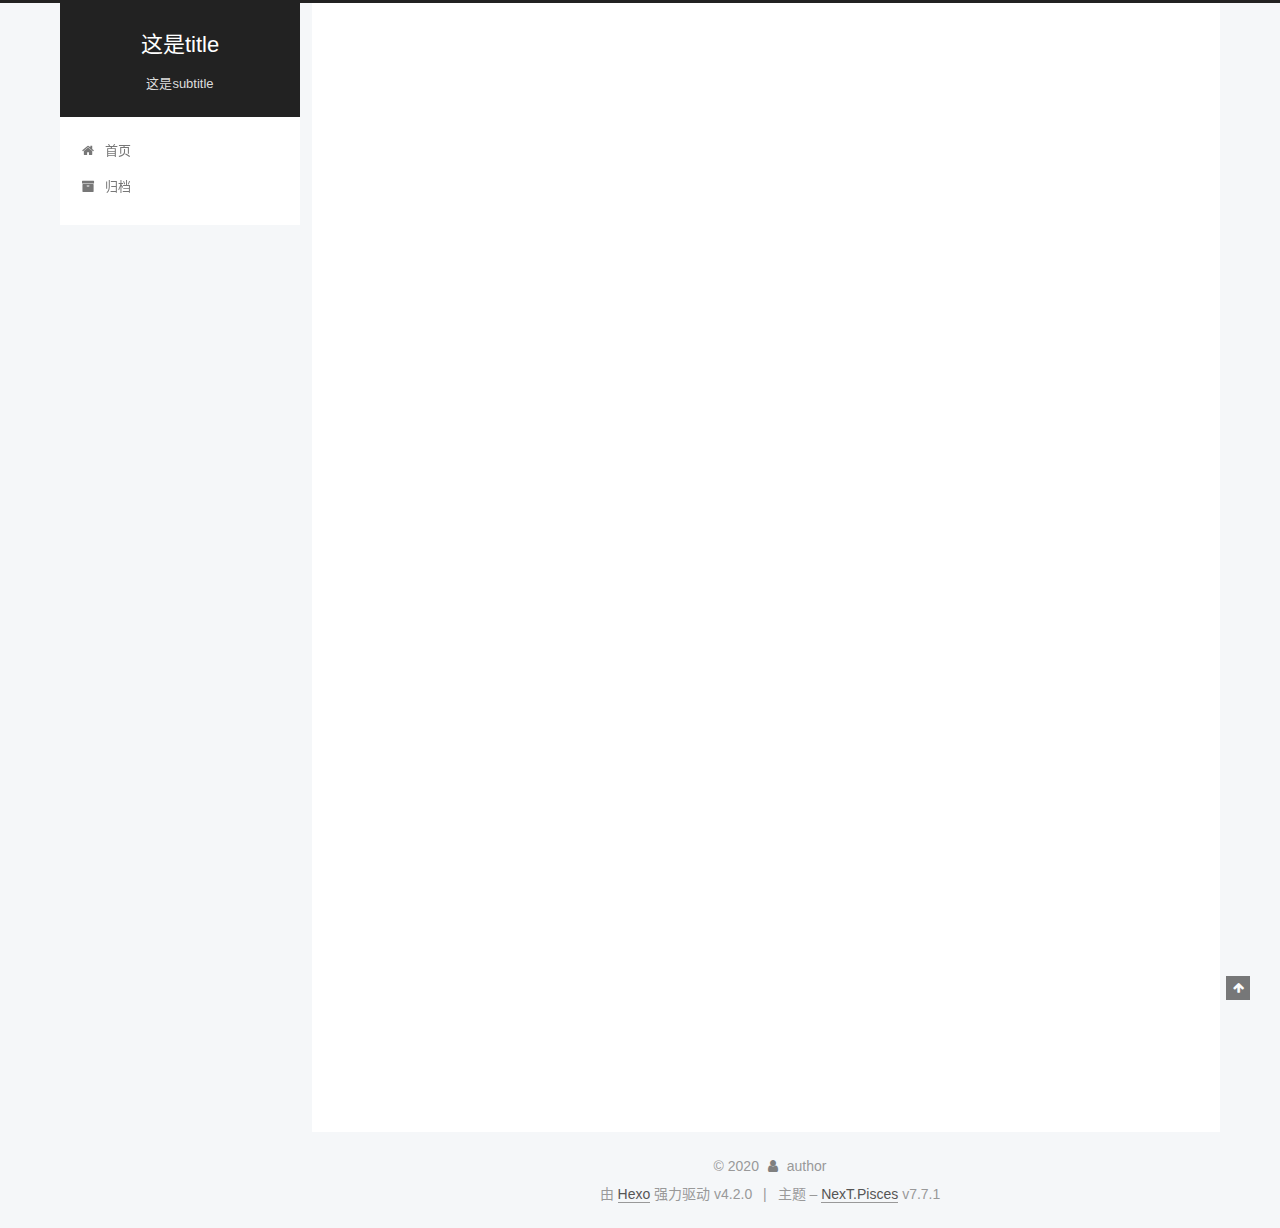
<file: 2020/02-26/hello-world/index.html>
<!DOCTYPE html>
<html lang="zh-CN">
<head>
  <meta charset="UTF-8">
<meta name="viewport" content="width=device-width, initial-scale=1, maximum-scale=2">
<meta name="theme-color" content="#222">
<meta name="generator" content="Hexo 4.2.0">
  <link rel="apple-touch-icon" sizes="180x180" href="/images/apple-touch-icon-next.png">
  <link rel="icon" type="image/png" sizes="32x32" href="/images/favicon-32x32-next.png">
  <link rel="icon" type="image/png" sizes="16x16" href="/images/favicon-16x16-next.png">
  <link rel="mask-icon" href="/images/logo.svg" color="#222">

<link rel="stylesheet" href="/css/main.css">


<link rel="stylesheet" href="/lib/font-awesome/css/font-awesome.min.css">

<script id="hexo-configurations">
    var NexT = window.NexT || {};
    var CONFIG = {"hostname":"xiao-lin233.github.io","root":"/","scheme":"Pisces","version":"7.7.1","exturl":false,"sidebar":{"position":"left","display":"post","padding":18,"offset":12,"onmobile":false},"copycode":{"enable":false,"show_result":false,"style":null},"back2top":{"enable":true,"sidebar":false,"scrollpercent":false},"bookmark":{"enable":false,"color":"#222","save":"auto"},"fancybox":false,"mediumzoom":false,"lazyload":false,"pangu":false,"comments":{"style":"tabs","active":null,"storage":true,"lazyload":false,"nav":null},"algolia":{"hits":{"per_page":10},"labels":{"input_placeholder":"Search for Posts","hits_empty":"We didn't find any results for the search: ${query}","hits_stats":"${hits} results found in ${time} ms"}},"localsearch":{"enable":false,"trigger":"auto","top_n_per_article":1,"unescape":false,"preload":false},"motion":{"enable":true,"async":false,"transition":{"post_block":"fadeIn","post_header":"slideDownIn","post_body":"slideDownIn","coll_header":"slideLeftIn","sidebar":"slideUpIn"}}};
  </script>

  <meta name="description" content="Welcome to Hexo! This is your very first post. Check documentation for more info. If you get any problems when using Hexo, you can find the answer in troubleshooting or you can ask me on GitHub. Quick">
<meta property="og:type" content="article">
<meta property="og:title" content="Hello World">
<meta property="og:url" content="https://xiao-lin233.github.io/2020/02-26/hello-world/index.html">
<meta property="og:site_name" content="这是title">
<meta property="og:description" content="Welcome to Hexo! This is your very first post. Check documentation for more info. If you get any problems when using Hexo, you can find the answer in troubleshooting or you can ask me on GitHub. Quick">
<meta property="og:locale" content="zh_CN">
<meta property="article:published_time" content="2020-02-25T22:35:58.419Z">
<meta property="article:modified_time" content="2020-02-27T13:30:20.060Z">
<meta property="article:author" content="author">
<meta property="article:tag" content="blog">
<meta name="twitter:card" content="summary">

<link rel="canonical" href="https://xiao-lin233.github.io/2020/02-26/hello-world/">


<script id="page-configurations">
  // https://hexo.io/docs/variables.html
  CONFIG.page = {
    sidebar: "",
    isHome: false,
    isPost: true
  };
</script>

  <title>Hello World | 这是title</title>
  






  <noscript>
  <style>
  .use-motion .brand,
  .use-motion .menu-item,
  .sidebar-inner,
  .use-motion .post-block,
  .use-motion .pagination,
  .use-motion .comments,
  .use-motion .post-header,
  .use-motion .post-body,
  .use-motion .collection-header { opacity: initial; }

  .use-motion .site-title,
  .use-motion .site-subtitle {
    opacity: initial;
    top: initial;
  }

  .use-motion .logo-line-before i { left: initial; }
  .use-motion .logo-line-after i { right: initial; }
  </style>
</noscript>

</head>

<body itemscope itemtype="http://schema.org/WebPage">
  <div class="container use-motion">
    <div class="headband"></div>

    <header class="header" itemscope itemtype="http://schema.org/WPHeader">
      <div class="header-inner"><div class="site-brand-container">
  <div class="site-nav-toggle">
    <div class="toggle" aria-label="切换导航栏">
      <span class="toggle-line toggle-line-first"></span>
      <span class="toggle-line toggle-line-middle"></span>
      <span class="toggle-line toggle-line-last"></span>
    </div>
  </div>

  <div class="site-meta">

    <div>
      <a href="/" class="brand" rel="start">
        <span class="logo-line-before"><i></i></span>
        <span class="site-title">这是title</span>
        <span class="logo-line-after"><i></i></span>
      </a>
    </div>
        <p class="site-subtitle">这是subtitle</p>
  </div>

  <div class="site-nav-right">
    <div class="toggle popup-trigger">
    </div>
  </div>
</div>


<nav class="site-nav">
  
  <ul id="menu" class="menu">
        <li class="menu-item menu-item-home">

    <a href="/" rel="section"><i class="fa fa-fw fa-home"></i>首页</a>

  </li>
        <li class="menu-item menu-item-archives">

    <a href="/archives/" rel="section"><i class="fa fa-fw fa-archive"></i>归档</a>

  </li>
  </ul>

</nav>
</div>
    </header>

    
  <div class="back-to-top">
    <i class="fa fa-arrow-up"></i>
    <span>0%</span>
  </div>


    <main class="main">
      <div class="main-inner">
        <div class="content-wrap">
          

          <div class="content">
            

  <div class="posts-expand">
      
  
  
  <article itemscope itemtype="http://schema.org/Article" class="post-block " lang="zh-CN">
    <link itemprop="mainEntityOfPage" href="https://xiao-lin233.github.io/2020/02-26/hello-world/">

    <span hidden itemprop="author" itemscope itemtype="http://schema.org/Person">
      <meta itemprop="image" content="/images/avatar.gif">
      <meta itemprop="name" content="author">
      <meta itemprop="description" content="这是description">
    </span>

    <span hidden itemprop="publisher" itemscope itemtype="http://schema.org/Organization">
      <meta itemprop="name" content="这是title">
    </span>
      <header class="post-header">
        <h1 class="post-title" itemprop="name headline">
          Hello World
        </h1>

        <div class="post-meta">
            <span class="post-meta-item">
              <span class="post-meta-item-icon">
                <i class="fa fa-calendar-o"></i>
              </span>
              <span class="post-meta-item-text">发表于</span>

              <time title="创建时间：2020-02-26 06:35:58" itemprop="dateCreated datePublished" datetime="2020-02-26T06:35:58+08:00">2020-02-26</time>
            </span>
              <span class="post-meta-item">
                <span class="post-meta-item-icon">
                  <i class="fa fa-calendar-check-o"></i>
                </span>
                <span class="post-meta-item-text">更新于</span>
                <time title="修改时间：2020-02-27 21:30:20" itemprop="dateModified" datetime="2020-02-27T21:30:20+08:00">2020-02-27</time>
              </span>

          

        </div>
      </header>

    
    
    
    <div class="post-body" itemprop="articleBody">

      
        <p>Welcome to <a href="https://hexo.io/" target="_blank" rel="noopener">Hexo</a>! This is your very first post. Check <a href="https://hexo.io/docs/" target="_blank" rel="noopener">documentation</a> for more info. If you get any problems when using Hexo, you can find the answer in <a href="https://hexo.io/docs/troubleshooting.html" target="_blank" rel="noopener">troubleshooting</a> or you can ask me on <a href="https://github.com/hexojs/hexo/issues" target="_blank" rel="noopener">GitHub</a>.</p>
<h2 id="Quick-Start"><a href="#Quick-Start" class="headerlink" title="Quick Start"></a>Quick Start</h2><h3 id="Create-a-new-post"><a href="#Create-a-new-post" class="headerlink" title="Create a new post"></a>Create a new post</h3><figure class="highlight bash"><table><tr><td class="gutter"><pre><span class="line">1</span><br></pre></td><td class="code"><pre><span class="line">$ hexo new <span class="string">"My New Post"</span></span><br></pre></td></tr></table></figure>
<p>More info: <a href="https://hexo.io/docs/writing.html" target="_blank" rel="noopener">Writing</a></p>
<h3 id="Run-server"><a href="#Run-server" class="headerlink" title="Run server"></a>Run server</h3><figure class="highlight bash"><table><tr><td class="gutter"><pre><span class="line">1</span><br></pre></td><td class="code"><pre><span class="line">$ hexo server</span><br></pre></td></tr></table></figure>
<p>More info: <a href="https://hexo.io/docs/server.html" target="_blank" rel="noopener">Server</a></p>
<h3 id="Generate-static-files"><a href="#Generate-static-files" class="headerlink" title="Generate static files"></a>Generate static files</h3><figure class="highlight bash"><table><tr><td class="gutter"><pre><span class="line">1</span><br></pre></td><td class="code"><pre><span class="line">$ hexo generate</span><br></pre></td></tr></table></figure>
<p>More info: <a href="https://hexo.io/docs/generating.html" target="_blank" rel="noopener">Generating</a></p>
<h3 id="Deploy-to-remote-sites"><a href="#Deploy-to-remote-sites" class="headerlink" title="Deploy to remote sites"></a>Deploy to remote sites</h3><figure class="highlight bash"><table><tr><td class="gutter"><pre><span class="line">1</span><br></pre></td><td class="code"><pre><span class="line">$ hexo deploy</span><br></pre></td></tr></table></figure>
<p>More info: <a href="https://hexo.io/docs/one-command-deployment.html" target="_blank" rel="noopener">Deployment</a></p>

    </div>

    
    
    

      <footer class="post-footer">

        


        
      </footer>
    
  </article>
  
  
  

  </div>


          </div>
          

<script>
  window.addEventListener('tabs:register', () => {
    let activeClass = CONFIG.comments.activeClass;
    if (CONFIG.comments.storage) {
      activeClass = localStorage.getItem('comments_active') || activeClass;
    }
    if (activeClass) {
      let activeTab = document.querySelector(`a[href="#comment-${activeClass}"]`);
      if (activeTab) {
        activeTab.click();
      }
    }
  });
  if (CONFIG.comments.storage) {
    window.addEventListener('tabs:click', event => {
      if (!event.target.matches('.tabs-comment .tab-content .tab-pane')) return;
      let commentClass = event.target.classList[1];
      localStorage.setItem('comments_active', commentClass);
    });
  }
</script>

        </div>
          
  
  <div class="toggle sidebar-toggle">
    <span class="toggle-line toggle-line-first"></span>
    <span class="toggle-line toggle-line-middle"></span>
    <span class="toggle-line toggle-line-last"></span>
  </div>

  <aside class="sidebar">
    <div class="sidebar-inner">

      <ul class="sidebar-nav motion-element">
        <li class="sidebar-nav-toc">
          文章目录
        </li>
        <li class="sidebar-nav-overview">
          站点概览
        </li>
      </ul>

      <!--noindex-->
      <div class="post-toc-wrap sidebar-panel">
          <div class="post-toc motion-element"><ol class="nav"><li class="nav-item nav-level-2"><a class="nav-link" href="#Quick-Start"><span class="nav-number">1.</span> <span class="nav-text">Quick Start</span></a><ol class="nav-child"><li class="nav-item nav-level-3"><a class="nav-link" href="#Create-a-new-post"><span class="nav-number">1.1.</span> <span class="nav-text">Create a new post</span></a></li><li class="nav-item nav-level-3"><a class="nav-link" href="#Run-server"><span class="nav-number">1.2.</span> <span class="nav-text">Run server</span></a></li><li class="nav-item nav-level-3"><a class="nav-link" href="#Generate-static-files"><span class="nav-number">1.3.</span> <span class="nav-text">Generate static files</span></a></li><li class="nav-item nav-level-3"><a class="nav-link" href="#Deploy-to-remote-sites"><span class="nav-number">1.4.</span> <span class="nav-text">Deploy to remote sites</span></a></li></ol></li></ol></div>
      </div>
      <!--/noindex-->

      <div class="site-overview-wrap sidebar-panel">
        <div class="site-author motion-element" itemprop="author" itemscope itemtype="http://schema.org/Person">
  <p class="site-author-name" itemprop="name">author</p>
  <div class="site-description" itemprop="description">这是description</div>
</div>
<div class="site-state-wrap motion-element">
  <nav class="site-state">
      <div class="site-state-item site-state-posts">
          <a href="/archives/">
        
          <span class="site-state-item-count">1</span>
          <span class="site-state-item-name">日志</span>
        </a>
      </div>
  </nav>
</div>



      </div>

    </div>
  </aside>
  <div id="sidebar-dimmer"></div>


      </div>
    </main>

    <footer class="footer">
      <div class="footer-inner">
        

<div class="copyright">
  
  &copy; 
  <span itemprop="copyrightYear">2020</span>
  <span class="with-love">
    <i class="fa fa-user"></i>
  </span>
  <span class="author" itemprop="copyrightHolder">author</span>
</div>
  <div class="powered-by">由 <a href="https://hexo.io/" class="theme-link" rel="noopener" target="_blank">Hexo</a> 强力驱动 v4.2.0
  </div>
  <span class="post-meta-divider">|</span>
  <div class="theme-info">主题 – <a href="https://pisces.theme-next.org/" class="theme-link" rel="noopener" target="_blank">NexT.Pisces</a> v7.7.1
  </div>

        








      </div>
    </footer>
  </div>

  
  <script src="/lib/anime.min.js"></script>
  <script src="/lib/velocity/velocity.min.js"></script>
  <script src="/lib/velocity/velocity.ui.min.js"></script>

<script src="/js/utils.js"></script>

<script src="/js/motion.js"></script>


<script src="/js/schemes/pisces.js"></script>


<script src="/js/next-boot.js"></script>




  















  

  

</body>
</html>
</file>
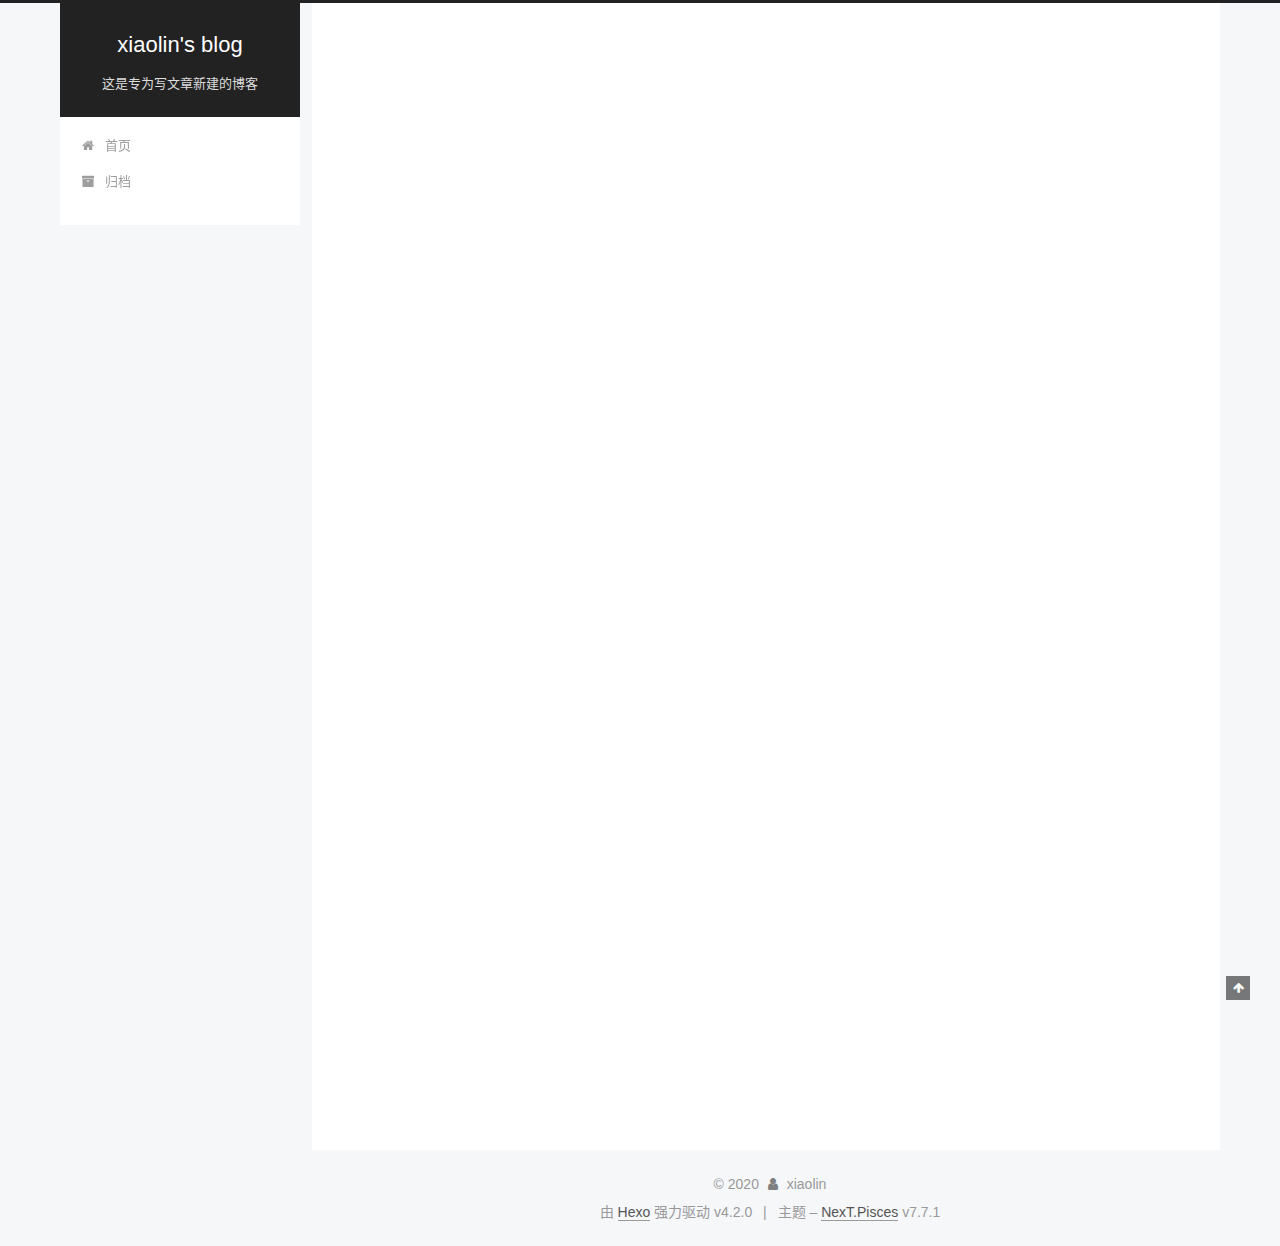
<file: 2020/02-27/Hexo测试/index.html>
<!DOCTYPE html>
<html lang="zh-CN">
<head>
  <meta charset="UTF-8">
<meta name="viewport" content="width=device-width, initial-scale=1, maximum-scale=2">
<meta name="theme-color" content="#222">
<meta name="generator" content="Hexo 4.2.0">
  <link rel="apple-touch-icon" sizes="180x180" href="/images/apple-touch-icon-next.png">
  <link rel="icon" type="image/png" sizes="32x32" href="/images/favicon-32x32-next.png">
  <link rel="icon" type="image/png" sizes="16x16" href="/images/favicon-16x16-next.png">
  <link rel="mask-icon" href="/images/logo.svg" color="#222">

<link rel="stylesheet" href="/css/main.css">


<link rel="stylesheet" href="/lib/font-awesome/css/font-awesome.min.css">

<script id="hexo-configurations">
    var NexT = window.NexT || {};
    var CONFIG = {"hostname":"xiao-lin233.github.io","root":"/","scheme":"Pisces","version":"7.7.1","exturl":false,"sidebar":{"position":"left","display":"post","padding":18,"offset":12,"onmobile":false},"copycode":{"enable":false,"show_result":false,"style":null},"back2top":{"enable":true,"sidebar":false,"scrollpercent":false},"bookmark":{"enable":false,"color":"#222","save":"auto"},"fancybox":false,"mediumzoom":false,"lazyload":false,"pangu":false,"comments":{"style":"tabs","active":null,"storage":true,"lazyload":false,"nav":null},"algolia":{"hits":{"per_page":10},"labels":{"input_placeholder":"Search for Posts","hits_empty":"We didn't find any results for the search: ${query}","hits_stats":"${hits} results found in ${time} ms"}},"localsearch":{"enable":false,"trigger":"auto","top_n_per_article":1,"unescape":false,"preload":false},"motion":{"enable":true,"async":false,"transition":{"post_block":"fadeIn","post_header":"slideDownIn","post_body":"slideDownIn","coll_header":"slideLeftIn","sidebar":"slideUpIn"}}};
  </script>

  <meta name="description" content="粗体测试 斜体测试 删除线测试">
<meta property="og:type" content="article">
<meta property="og:title" content="Hexo测试">
<meta property="og:url" content="https://xiao-lin233.github.io/2020/02-27/Hexo%E6%B5%8B%E8%AF%95/index.html">
<meta property="og:site_name" content="xiaolin&#39;s blog">
<meta property="og:description" content="粗体测试 斜体测试 删除线测试">
<meta property="og:locale" content="zh_CN">
<meta property="article:published_time" content="2020-02-26T22:50:38.000Z">
<meta property="article:modified_time" content="2020-02-27T13:42:46.531Z">
<meta property="article:author" content="xiaolin">
<meta property="article:tag" content="blog">
<meta name="twitter:card" content="summary">

<link rel="canonical" href="https://xiao-lin233.github.io/2020/02-27/Hexo%E6%B5%8B%E8%AF%95/">


<script id="page-configurations">
  // https://hexo.io/docs/variables.html
  CONFIG.page = {
    sidebar: "",
    isHome: false,
    isPost: true
  };
</script>

  <title>Hexo测试 | xiaolin's blog</title>
  






  <noscript>
  <style>
  .use-motion .brand,
  .use-motion .menu-item,
  .sidebar-inner,
  .use-motion .post-block,
  .use-motion .pagination,
  .use-motion .comments,
  .use-motion .post-header,
  .use-motion .post-body,
  .use-motion .collection-header { opacity: initial; }

  .use-motion .site-title,
  .use-motion .site-subtitle {
    opacity: initial;
    top: initial;
  }

  .use-motion .logo-line-before i { left: initial; }
  .use-motion .logo-line-after i { right: initial; }
  </style>
</noscript>

</head>

<body itemscope itemtype="http://schema.org/WebPage">
  <div class="container use-motion">
    <div class="headband"></div>

    <header class="header" itemscope itemtype="http://schema.org/WPHeader">
      <div class="header-inner"><div class="site-brand-container">
  <div class="site-nav-toggle">
    <div class="toggle" aria-label="切换导航栏">
      <span class="toggle-line toggle-line-first"></span>
      <span class="toggle-line toggle-line-middle"></span>
      <span class="toggle-line toggle-line-last"></span>
    </div>
  </div>

  <div class="site-meta">

    <div>
      <a href="/" class="brand" rel="start">
        <span class="logo-line-before"><i></i></span>
        <span class="site-title">xiaolin's blog</span>
        <span class="logo-line-after"><i></i></span>
      </a>
    </div>
        <p class="site-subtitle">这是专为写文章新建的博客</p>
  </div>

  <div class="site-nav-right">
    <div class="toggle popup-trigger">
    </div>
  </div>
</div>


<nav class="site-nav">
  
  <ul id="menu" class="menu">
        <li class="menu-item menu-item-home">

    <a href="/" rel="section"><i class="fa fa-fw fa-home"></i>首页</a>

  </li>
        <li class="menu-item menu-item-archives">

    <a href="/archives/" rel="section"><i class="fa fa-fw fa-archive"></i>归档</a>

  </li>
  </ul>

</nav>
</div>
    </header>

    
  <div class="back-to-top">
    <i class="fa fa-arrow-up"></i>
    <span>0%</span>
  </div>


    <main class="main">
      <div class="main-inner">
        <div class="content-wrap">
          

          <div class="content">
            

  <div class="posts-expand">
      
  
  
  <article itemscope itemtype="http://schema.org/Article" class="post-block " lang="zh-CN">
    <link itemprop="mainEntityOfPage" href="https://xiao-lin233.github.io/2020/02-27/Hexo%E6%B5%8B%E8%AF%95/">

    <span hidden itemprop="author" itemscope itemtype="http://schema.org/Person">
      <meta itemprop="image" content="/images/avatar.gif">
      <meta itemprop="name" content="xiaolin">
      <meta itemprop="description" content="感谢观看！">
    </span>

    <span hidden itemprop="publisher" itemscope itemtype="http://schema.org/Organization">
      <meta itemprop="name" content="xiaolin's blog">
    </span>
      <header class="post-header">
        <h1 class="post-title" itemprop="name headline">
          Hexo测试
        </h1>

        <div class="post-meta">
            <span class="post-meta-item">
              <span class="post-meta-item-icon">
                <i class="fa fa-calendar-o"></i>
              </span>
              <span class="post-meta-item-text">发表于</span>
              

              <time title="创建时间：2020-02-27 06:50:38 / 修改时间：21:42:46" itemprop="dateCreated datePublished" datetime="2020-02-27T06:50:38+08:00">2020-02-27</time>
            </span>

          

        </div>
      </header>

    
    
    
    <div class="post-body" itemprop="articleBody">

      
        <p><strong>粗体测试</strong></p>
<p><em>斜体测试</em></p>
<p><del>删除线测试</del></p>
<a id="more"></a>
<h1 id="标题测试"><a href="#标题测试" class="headerlink" title="标题测试"></a>标题测试</h1><ul>
<li>无序列表测试</li>
<li>无序列表测试</li>
<li><ul>
<li>无序列表测试</li>
<li>无序列表测试</li>
<li><ul>
<li>无序列表测试</li>
<li>无序列表测试</li>
</ul>
</li>
</ul>
</li>
</ul>
<ol>
<li>有序列表测试</li>
<li>有序列表测试</li>
</ol>
<blockquote>
<p>引用测试</p>
<blockquote>
<p>引用测试</p>
</blockquote>
<p>引用测试</p>
</blockquote>
<p>$\LaTeX$测试</p>
<p>$1+1=2$</p>
<p>$a^2+b^2=c^2$</p>
<script type="math/tex; mode=display">a=\sum\limits_{i=1}^n b_i</script>
    </div>

    
    
    

      <footer class="post-footer">

        


        
      </footer>
    
  </article>
  
  
  

  </div>


          </div>
          

<script>
  window.addEventListener('tabs:register', () => {
    let activeClass = CONFIG.comments.activeClass;
    if (CONFIG.comments.storage) {
      activeClass = localStorage.getItem('comments_active') || activeClass;
    }
    if (activeClass) {
      let activeTab = document.querySelector(`a[href="#comment-${activeClass}"]`);
      if (activeTab) {
        activeTab.click();
      }
    }
  });
  if (CONFIG.comments.storage) {
    window.addEventListener('tabs:click', event => {
      if (!event.target.matches('.tabs-comment .tab-content .tab-pane')) return;
      let commentClass = event.target.classList[1];
      localStorage.setItem('comments_active', commentClass);
    });
  }
</script>

        </div>
          
  
  <div class="toggle sidebar-toggle">
    <span class="toggle-line toggle-line-first"></span>
    <span class="toggle-line toggle-line-middle"></span>
    <span class="toggle-line toggle-line-last"></span>
  </div>

  <aside class="sidebar">
    <div class="sidebar-inner">

      <ul class="sidebar-nav motion-element">
        <li class="sidebar-nav-toc">
          文章目录
        </li>
        <li class="sidebar-nav-overview">
          站点概览
        </li>
      </ul>

      <!--noindex-->
      <div class="post-toc-wrap sidebar-panel">
          <div class="post-toc motion-element"><ol class="nav"><li class="nav-item nav-level-1"><a class="nav-link" href="#标题测试"><span class="nav-number">1.</span> <span class="nav-text">标题测试</span></a></li></ol></div>
      </div>
      <!--/noindex-->

      <div class="site-overview-wrap sidebar-panel">
        <div class="site-author motion-element" itemprop="author" itemscope itemtype="http://schema.org/Person">
  <p class="site-author-name" itemprop="name">xiaolin</p>
  <div class="site-description" itemprop="description">感谢观看！</div>
</div>
<div class="site-state-wrap motion-element">
  <nav class="site-state">
      <div class="site-state-item site-state-posts">
          <a href="/archives/">
        
          <span class="site-state-item-count">1</span>
          <span class="site-state-item-name">日志</span>
        </a>
      </div>
  </nav>
</div>



      </div>

    </div>
  </aside>
  <div id="sidebar-dimmer"></div>


      </div>
    </main>

    <footer class="footer">
      <div class="footer-inner">
        

<div class="copyright">
  
  &copy; 
  <span itemprop="copyrightYear">2020</span>
  <span class="with-love">
    <i class="fa fa-user"></i>
  </span>
  <span class="author" itemprop="copyrightHolder">xiaolin</span>
</div>
  <div class="powered-by">由 <a href="https://hexo.io/" class="theme-link" rel="noopener" target="_blank">Hexo</a> 强力驱动 v4.2.0
  </div>
  <span class="post-meta-divider">|</span>
  <div class="theme-info">主题 – <a href="https://pisces.theme-next.org/" class="theme-link" rel="noopener" target="_blank">NexT.Pisces</a> v7.7.1
  </div>

        








      </div>
    </footer>
  </div>

  
  <script src="/lib/anime.min.js"></script>
  <script src="/lib/velocity/velocity.min.js"></script>
  <script src="/lib/velocity/velocity.ui.min.js"></script>

<script src="/js/utils.js"></script>

<script src="/js/motion.js"></script>


<script src="/js/schemes/pisces.js"></script>


<script src="/js/next-boot.js"></script>




  















  

  

</body>
</html>
</file>
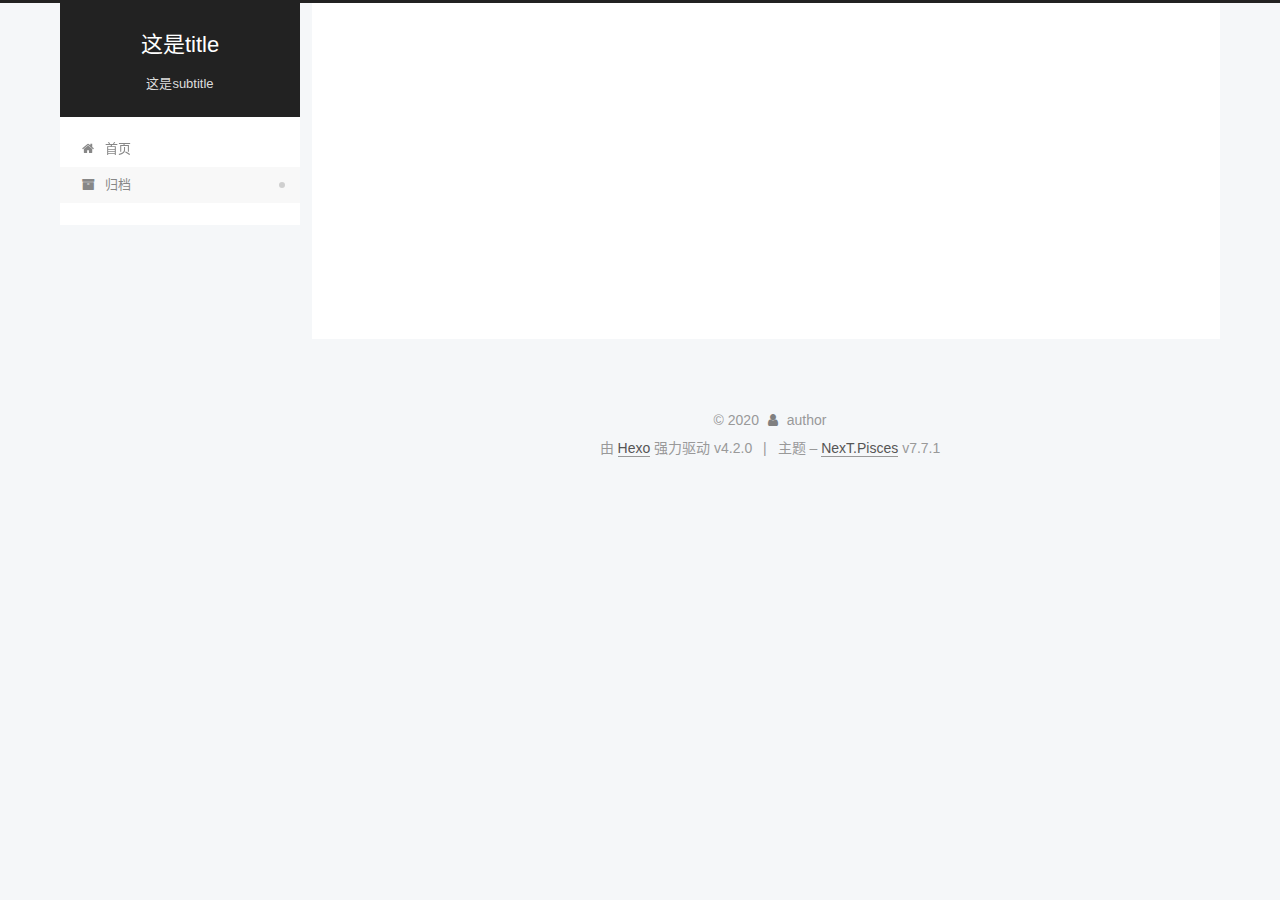
<file: archives/2020/02/index.html>
<!DOCTYPE html>
<html lang="zh-CN">
<head>
  <meta charset="UTF-8">
<meta name="viewport" content="width=device-width, initial-scale=1, maximum-scale=2">
<meta name="theme-color" content="#222">
<meta name="generator" content="Hexo 4.2.0">
  <link rel="apple-touch-icon" sizes="180x180" href="/images/apple-touch-icon-next.png">
  <link rel="icon" type="image/png" sizes="32x32" href="/images/favicon-32x32-next.png">
  <link rel="icon" type="image/png" sizes="16x16" href="/images/favicon-16x16-next.png">
  <link rel="mask-icon" href="/images/logo.svg" color="#222">

<link rel="stylesheet" href="/css/main.css">


<link rel="stylesheet" href="/lib/font-awesome/css/font-awesome.min.css">

<script id="hexo-configurations">
    var NexT = window.NexT || {};
    var CONFIG = {"hostname":"xiao-lin233.github.io","root":"/","scheme":"Pisces","version":"7.7.1","exturl":false,"sidebar":{"position":"left","display":"post","padding":18,"offset":12,"onmobile":false},"copycode":{"enable":false,"show_result":false,"style":null},"back2top":{"enable":true,"sidebar":false,"scrollpercent":false},"bookmark":{"enable":false,"color":"#222","save":"auto"},"fancybox":false,"mediumzoom":false,"lazyload":false,"pangu":false,"comments":{"style":"tabs","active":null,"storage":true,"lazyload":false,"nav":null},"algolia":{"hits":{"per_page":10},"labels":{"input_placeholder":"Search for Posts","hits_empty":"We didn't find any results for the search: ${query}","hits_stats":"${hits} results found in ${time} ms"}},"localsearch":{"enable":false,"trigger":"auto","top_n_per_article":1,"unescape":false,"preload":false},"motion":{"enable":true,"async":false,"transition":{"post_block":"fadeIn","post_header":"slideDownIn","post_body":"slideDownIn","coll_header":"slideLeftIn","sidebar":"slideUpIn"}}};
  </script>

  <meta name="description" content="这是description">
<meta property="og:type" content="website">
<meta property="og:title" content="这是title">
<meta property="og:url" content="https://xiao-lin233.github.io/archives/2020/02/index.html">
<meta property="og:site_name" content="这是title">
<meta property="og:description" content="这是description">
<meta property="og:locale" content="zh_CN">
<meta property="article:author" content="author">
<meta property="article:tag" content="blog">
<meta name="twitter:card" content="summary">

<link rel="canonical" href="https://xiao-lin233.github.io/archives/2020/02/">


<script id="page-configurations">
  // https://hexo.io/docs/variables.html
  CONFIG.page = {
    sidebar: "",
    isHome: false,
    isPost: false
  };
</script>

  <title>归档 | 这是title</title>
  






  <noscript>
  <style>
  .use-motion .brand,
  .use-motion .menu-item,
  .sidebar-inner,
  .use-motion .post-block,
  .use-motion .pagination,
  .use-motion .comments,
  .use-motion .post-header,
  .use-motion .post-body,
  .use-motion .collection-header { opacity: initial; }

  .use-motion .site-title,
  .use-motion .site-subtitle {
    opacity: initial;
    top: initial;
  }

  .use-motion .logo-line-before i { left: initial; }
  .use-motion .logo-line-after i { right: initial; }
  </style>
</noscript>

</head>

<body itemscope itemtype="http://schema.org/WebPage">
  <div class="container use-motion">
    <div class="headband"></div>

    <header class="header" itemscope itemtype="http://schema.org/WPHeader">
      <div class="header-inner"><div class="site-brand-container">
  <div class="site-nav-toggle">
    <div class="toggle" aria-label="切换导航栏">
      <span class="toggle-line toggle-line-first"></span>
      <span class="toggle-line toggle-line-middle"></span>
      <span class="toggle-line toggle-line-last"></span>
    </div>
  </div>

  <div class="site-meta">

    <div>
      <a href="/" class="brand" rel="start">
        <span class="logo-line-before"><i></i></span>
        <span class="site-title">这是title</span>
        <span class="logo-line-after"><i></i></span>
      </a>
    </div>
        <p class="site-subtitle">这是subtitle</p>
  </div>

  <div class="site-nav-right">
    <div class="toggle popup-trigger">
    </div>
  </div>
</div>


<nav class="site-nav">
  
  <ul id="menu" class="menu">
        <li class="menu-item menu-item-home">

    <a href="/" rel="section"><i class="fa fa-fw fa-home"></i>首页</a>

  </li>
        <li class="menu-item menu-item-archives">

    <a href="/archives/" rel="section"><i class="fa fa-fw fa-archive"></i>归档</a>

  </li>
  </ul>

</nav>
</div>
    </header>

    
  <div class="back-to-top">
    <i class="fa fa-arrow-up"></i>
    <span>0%</span>
  </div>


    <main class="main">
      <div class="main-inner">
        <div class="content-wrap">
          

          <div class="content">
            

  
  
  
  <div class="post-block">
    <div class="posts-collapse">
      <div class="collection-title">
        <span class="collection-header">嗯..! 目前共计 1 篇日志。 继续努力。</span>
      </div>

      
    <div class="collection-year">
      <h1 class="collection-header">2020</h1>
    </div>

  <article itemscope itemtype="http://schema.org/Article">
    <header class="post-header">

      <div class="post-meta">
        <time itemprop="dateCreated"
              datetime="2020-02-26T06:35:58+08:00"
              content="2020-02-26">
          02-26
        </time>
      </div>

      <h2 class="post-title">
          <a class="post-title-link" href="/2020/02-26/hello-world/" itemprop="url">
            <span itemprop="name">Hello World</span>
          </a>
      </h2>

    </header>
  </article>


    </div>
  </div>
  
  
  

  



          </div>
          

<script>
  window.addEventListener('tabs:register', () => {
    let activeClass = CONFIG.comments.activeClass;
    if (CONFIG.comments.storage) {
      activeClass = localStorage.getItem('comments_active') || activeClass;
    }
    if (activeClass) {
      let activeTab = document.querySelector(`a[href="#comment-${activeClass}"]`);
      if (activeTab) {
        activeTab.click();
      }
    }
  });
  if (CONFIG.comments.storage) {
    window.addEventListener('tabs:click', event => {
      if (!event.target.matches('.tabs-comment .tab-content .tab-pane')) return;
      let commentClass = event.target.classList[1];
      localStorage.setItem('comments_active', commentClass);
    });
  }
</script>

        </div>
          
  
  <div class="toggle sidebar-toggle">
    <span class="toggle-line toggle-line-first"></span>
    <span class="toggle-line toggle-line-middle"></span>
    <span class="toggle-line toggle-line-last"></span>
  </div>

  <aside class="sidebar">
    <div class="sidebar-inner">

      <ul class="sidebar-nav motion-element">
        <li class="sidebar-nav-toc">
          文章目录
        </li>
        <li class="sidebar-nav-overview">
          站点概览
        </li>
      </ul>

      <!--noindex-->
      <div class="post-toc-wrap sidebar-panel">
      </div>
      <!--/noindex-->

      <div class="site-overview-wrap sidebar-panel">
        <div class="site-author motion-element" itemprop="author" itemscope itemtype="http://schema.org/Person">
  <p class="site-author-name" itemprop="name">author</p>
  <div class="site-description" itemprop="description">这是description</div>
</div>
<div class="site-state-wrap motion-element">
  <nav class="site-state">
      <div class="site-state-item site-state-posts">
          <a href="/archives/">
        
          <span class="site-state-item-count">1</span>
          <span class="site-state-item-name">日志</span>
        </a>
      </div>
  </nav>
</div>



      </div>

    </div>
  </aside>
  <div id="sidebar-dimmer"></div>


      </div>
    </main>

    <footer class="footer">
      <div class="footer-inner">
        

<div class="copyright">
  
  &copy; 
  <span itemprop="copyrightYear">2020</span>
  <span class="with-love">
    <i class="fa fa-user"></i>
  </span>
  <span class="author" itemprop="copyrightHolder">author</span>
</div>
  <div class="powered-by">由 <a href="https://hexo.io/" class="theme-link" rel="noopener" target="_blank">Hexo</a> 强力驱动 v4.2.0
  </div>
  <span class="post-meta-divider">|</span>
  <div class="theme-info">主题 – <a href="https://pisces.theme-next.org/" class="theme-link" rel="noopener" target="_blank">NexT.Pisces</a> v7.7.1
  </div>

        








      </div>
    </footer>
  </div>

  
  <script src="/lib/anime.min.js"></script>
  <script src="/lib/velocity/velocity.min.js"></script>
  <script src="/lib/velocity/velocity.ui.min.js"></script>

<script src="/js/utils.js"></script>

<script src="/js/motion.js"></script>


<script src="/js/schemes/pisces.js"></script>


<script src="/js/next-boot.js"></script>




  















  

  

</body>
</html>
</file>
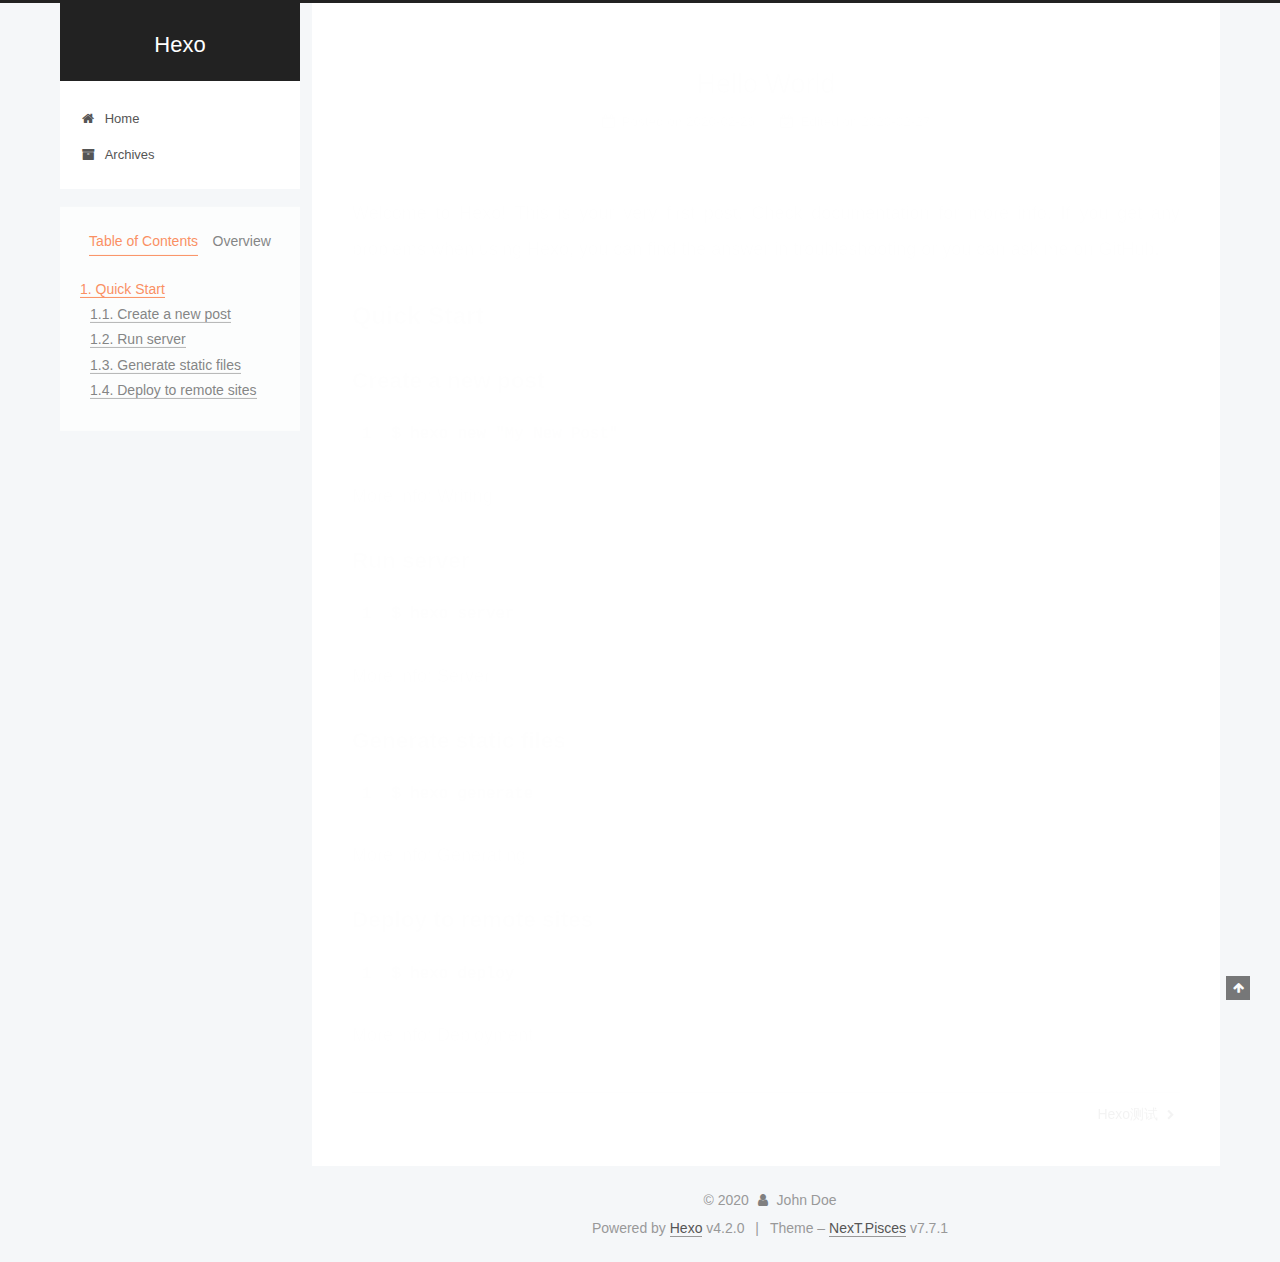
<file: 2020/02/26/hello-world/index.html>
<!DOCTYPE html>
<html lang="en">
<head>
  <meta charset="UTF-8">
<meta name="viewport" content="width=device-width, initial-scale=1, maximum-scale=2">
<meta name="theme-color" content="#222">
<meta name="generator" content="Hexo 4.2.0">
  <link rel="apple-touch-icon" sizes="180x180" href="/images/apple-touch-icon-next.png">
  <link rel="icon" type="image/png" sizes="32x32" href="/images/favicon-32x32-next.png">
  <link rel="icon" type="image/png" sizes="16x16" href="/images/favicon-16x16-next.png">
  <link rel="mask-icon" href="/images/logo.svg" color="#222">

<link rel="stylesheet" href="/css/main.css">


<link rel="stylesheet" href="/lib/font-awesome/css/font-awesome.min.css">

<script id="hexo-configurations">
    var NexT = window.NexT || {};
    var CONFIG = {"hostname":"yoursite.com","root":"/","scheme":"Pisces","version":"7.7.1","exturl":false,"sidebar":{"position":"left","display":"post","padding":18,"offset":12,"onmobile":false},"copycode":{"enable":false,"show_result":false,"style":null},"back2top":{"enable":true,"sidebar":false,"scrollpercent":false},"bookmark":{"enable":false,"color":"#222","save":"auto"},"fancybox":false,"mediumzoom":false,"lazyload":false,"pangu":false,"comments":{"style":"tabs","active":null,"storage":true,"lazyload":false,"nav":null},"algolia":{"hits":{"per_page":10},"labels":{"input_placeholder":"Search for Posts","hits_empty":"We didn't find any results for the search: ${query}","hits_stats":"${hits} results found in ${time} ms"}},"localsearch":{"enable":false,"trigger":"auto","top_n_per_article":1,"unescape":false,"preload":false},"motion":{"enable":true,"async":false,"transition":{"post_block":"fadeIn","post_header":"slideDownIn","post_body":"slideDownIn","coll_header":"slideLeftIn","sidebar":"slideUpIn"}}};
  </script>

  <meta name="description" content="Welcome to Hexo! This is your very first post. Check documentation for more info. If you get any problems when using Hexo, you can find the answer in troubleshooting or you can ask me on GitHub. Quick">
<meta property="og:type" content="article">
<meta property="og:title" content="Hello World">
<meta property="og:url" content="http://yoursite.com/2020/02/26/hello-world/index.html">
<meta property="og:site_name" content="Hexo">
<meta property="og:description" content="Welcome to Hexo! This is your very first post. Check documentation for more info. If you get any problems when using Hexo, you can find the answer in troubleshooting or you can ask me on GitHub. Quick">
<meta property="og:locale" content="en_US">
<meta property="article:published_time" content="2020-02-25T22:35:58.419Z">
<meta property="article:modified_time" content="2020-02-27T13:30:20.060Z">
<meta property="article:author" content="John Doe">
<meta name="twitter:card" content="summary">

<link rel="canonical" href="http://yoursite.com/2020/02/26/hello-world/">


<script id="page-configurations">
  // https://hexo.io/docs/variables.html
  CONFIG.page = {
    sidebar: "",
    isHome: false,
    isPost: true
  };
</script>

  <title>Hello World | Hexo</title>
  






  <noscript>
  <style>
  .use-motion .brand,
  .use-motion .menu-item,
  .sidebar-inner,
  .use-motion .post-block,
  .use-motion .pagination,
  .use-motion .comments,
  .use-motion .post-header,
  .use-motion .post-body,
  .use-motion .collection-header { opacity: initial; }

  .use-motion .site-title,
  .use-motion .site-subtitle {
    opacity: initial;
    top: initial;
  }

  .use-motion .logo-line-before i { left: initial; }
  .use-motion .logo-line-after i { right: initial; }
  </style>
</noscript>

</head>

<body itemscope itemtype="http://schema.org/WebPage">
  <div class="container use-motion">
    <div class="headband"></div>

    <header class="header" itemscope itemtype="http://schema.org/WPHeader">
      <div class="header-inner"><div class="site-brand-container">
  <div class="site-nav-toggle">
    <div class="toggle" aria-label="Toggle navigation bar">
      <span class="toggle-line toggle-line-first"></span>
      <span class="toggle-line toggle-line-middle"></span>
      <span class="toggle-line toggle-line-last"></span>
    </div>
  </div>

  <div class="site-meta">

    <div>
      <a href="/" class="brand" rel="start">
        <span class="logo-line-before"><i></i></span>
        <span class="site-title">Hexo</span>
        <span class="logo-line-after"><i></i></span>
      </a>
    </div>
  </div>

  <div class="site-nav-right">
    <div class="toggle popup-trigger">
    </div>
  </div>
</div>


<nav class="site-nav">
  
  <ul id="menu" class="menu">
        <li class="menu-item menu-item-home">

    <a href="/" rel="section"><i class="fa fa-fw fa-home"></i>Home</a>

  </li>
        <li class="menu-item menu-item-archives">

    <a href="/archives/" rel="section"><i class="fa fa-fw fa-archive"></i>Archives</a>

  </li>
  </ul>

</nav>
</div>
    </header>

    
  <div class="back-to-top">
    <i class="fa fa-arrow-up"></i>
    <span>0%</span>
  </div>


    <main class="main">
      <div class="main-inner">
        <div class="content-wrap">
          

          <div class="content">
            

  <div class="posts-expand">
      
  
  
  <article itemscope itemtype="http://schema.org/Article" class="post-block " lang="en">
    <link itemprop="mainEntityOfPage" href="http://yoursite.com/2020/02/26/hello-world/">

    <span hidden itemprop="author" itemscope itemtype="http://schema.org/Person">
      <meta itemprop="image" content="/images/avatar.gif">
      <meta itemprop="name" content="John Doe">
      <meta itemprop="description" content="">
    </span>

    <span hidden itemprop="publisher" itemscope itemtype="http://schema.org/Organization">
      <meta itemprop="name" content="Hexo">
    </span>
      <header class="post-header">
        <h1 class="post-title" itemprop="name headline">
          Hello World
        </h1>

        <div class="post-meta">
            <span class="post-meta-item">
              <span class="post-meta-item-icon">
                <i class="fa fa-calendar-o"></i>
              </span>
              <span class="post-meta-item-text">Posted on</span>

              <time title="Created: 2020-02-26 06:35:58" itemprop="dateCreated datePublished" datetime="2020-02-26T06:35:58+08:00">2020-02-26</time>
            </span>
              <span class="post-meta-item">
                <span class="post-meta-item-icon">
                  <i class="fa fa-calendar-check-o"></i>
                </span>
                <span class="post-meta-item-text">Edited on</span>
                <time title="Modified: 2020-02-27 21:30:20" itemprop="dateModified" datetime="2020-02-27T21:30:20+08:00">2020-02-27</time>
              </span>

          

        </div>
      </header>

    
    
    
    <div class="post-body" itemprop="articleBody">

      
        <p>Welcome to <a href="https://hexo.io/" target="_blank" rel="noopener">Hexo</a>! This is your very first post. Check <a href="https://hexo.io/docs/" target="_blank" rel="noopener">documentation</a> for more info. If you get any problems when using Hexo, you can find the answer in <a href="https://hexo.io/docs/troubleshooting.html" target="_blank" rel="noopener">troubleshooting</a> or you can ask me on <a href="https://github.com/hexojs/hexo/issues" target="_blank" rel="noopener">GitHub</a>.</p>
<h2 id="Quick-Start"><a href="#Quick-Start" class="headerlink" title="Quick Start"></a>Quick Start</h2><h3 id="Create-a-new-post"><a href="#Create-a-new-post" class="headerlink" title="Create a new post"></a>Create a new post</h3><figure class="highlight bash"><table><tr><td class="gutter"><pre><span class="line">1</span><br></pre></td><td class="code"><pre><span class="line">$ hexo new <span class="string">"My New Post"</span></span><br></pre></td></tr></table></figure>
<p>More info: <a href="https://hexo.io/docs/writing.html" target="_blank" rel="noopener">Writing</a></p>
<h3 id="Run-server"><a href="#Run-server" class="headerlink" title="Run server"></a>Run server</h3><figure class="highlight bash"><table><tr><td class="gutter"><pre><span class="line">1</span><br></pre></td><td class="code"><pre><span class="line">$ hexo server</span><br></pre></td></tr></table></figure>
<p>More info: <a href="https://hexo.io/docs/server.html" target="_blank" rel="noopener">Server</a></p>
<h3 id="Generate-static-files"><a href="#Generate-static-files" class="headerlink" title="Generate static files"></a>Generate static files</h3><figure class="highlight bash"><table><tr><td class="gutter"><pre><span class="line">1</span><br></pre></td><td class="code"><pre><span class="line">$ hexo generate</span><br></pre></td></tr></table></figure>
<p>More info: <a href="https://hexo.io/docs/generating.html" target="_blank" rel="noopener">Generating</a></p>
<h3 id="Deploy-to-remote-sites"><a href="#Deploy-to-remote-sites" class="headerlink" title="Deploy to remote sites"></a>Deploy to remote sites</h3><figure class="highlight bash"><table><tr><td class="gutter"><pre><span class="line">1</span><br></pre></td><td class="code"><pre><span class="line">$ hexo deploy</span><br></pre></td></tr></table></figure>
<p>More info: <a href="https://hexo.io/docs/one-command-deployment.html" target="_blank" rel="noopener">Deployment</a></p>

    </div>

    
    
    

      <footer class="post-footer">

        


        
    <div class="post-nav">
      <div class="post-nav-item"></div>
      <div class="post-nav-item">
    <a href="/2020/02/27/Hexo%E6%B5%8B%E8%AF%95/" rel="next" title="Hexo测试">
      Hexo测试 <i class="fa fa-chevron-right"></i>
    </a></div>
    </div>
      </footer>
    
  </article>
  
  
  

  </div>


          </div>
          

<script>
  window.addEventListener('tabs:register', () => {
    let activeClass = CONFIG.comments.activeClass;
    if (CONFIG.comments.storage) {
      activeClass = localStorage.getItem('comments_active') || activeClass;
    }
    if (activeClass) {
      let activeTab = document.querySelector(`a[href="#comment-${activeClass}"]`);
      if (activeTab) {
        activeTab.click();
      }
    }
  });
  if (CONFIG.comments.storage) {
    window.addEventListener('tabs:click', event => {
      if (!event.target.matches('.tabs-comment .tab-content .tab-pane')) return;
      let commentClass = event.target.classList[1];
      localStorage.setItem('comments_active', commentClass);
    });
  }
</script>

        </div>
          
  
  <div class="toggle sidebar-toggle">
    <span class="toggle-line toggle-line-first"></span>
    <span class="toggle-line toggle-line-middle"></span>
    <span class="toggle-line toggle-line-last"></span>
  </div>

  <aside class="sidebar">
    <div class="sidebar-inner">

      <ul class="sidebar-nav motion-element">
        <li class="sidebar-nav-toc">
          Table of Contents
        </li>
        <li class="sidebar-nav-overview">
          Overview
        </li>
      </ul>

      <!--noindex-->
      <div class="post-toc-wrap sidebar-panel">
          <div class="post-toc motion-element"><ol class="nav"><li class="nav-item nav-level-2"><a class="nav-link" href="#Quick-Start"><span class="nav-number">1.</span> <span class="nav-text">Quick Start</span></a><ol class="nav-child"><li class="nav-item nav-level-3"><a class="nav-link" href="#Create-a-new-post"><span class="nav-number">1.1.</span> <span class="nav-text">Create a new post</span></a></li><li class="nav-item nav-level-3"><a class="nav-link" href="#Run-server"><span class="nav-number">1.2.</span> <span class="nav-text">Run server</span></a></li><li class="nav-item nav-level-3"><a class="nav-link" href="#Generate-static-files"><span class="nav-number">1.3.</span> <span class="nav-text">Generate static files</span></a></li><li class="nav-item nav-level-3"><a class="nav-link" href="#Deploy-to-remote-sites"><span class="nav-number">1.4.</span> <span class="nav-text">Deploy to remote sites</span></a></li></ol></li></ol></div>
      </div>
      <!--/noindex-->

      <div class="site-overview-wrap sidebar-panel">
        <div class="site-author motion-element" itemprop="author" itemscope itemtype="http://schema.org/Person">
  <p class="site-author-name" itemprop="name">John Doe</p>
  <div class="site-description" itemprop="description"></div>
</div>
<div class="site-state-wrap motion-element">
  <nav class="site-state">
      <div class="site-state-item site-state-posts">
          <a href="/archives/">
        
          <span class="site-state-item-count">2</span>
          <span class="site-state-item-name">posts</span>
        </a>
      </div>
  </nav>
</div>



      </div>

    </div>
  </aside>
  <div id="sidebar-dimmer"></div>


      </div>
    </main>

    <footer class="footer">
      <div class="footer-inner">
        

<div class="copyright">
  
  &copy; 
  <span itemprop="copyrightYear">2020</span>
  <span class="with-love">
    <i class="fa fa-user"></i>
  </span>
  <span class="author" itemprop="copyrightHolder">John Doe</span>
</div>
  <div class="powered-by">Powered by <a href="https://hexo.io/" class="theme-link" rel="noopener" target="_blank">Hexo</a> v4.2.0
  </div>
  <span class="post-meta-divider">|</span>
  <div class="theme-info">Theme – <a href="https://pisces.theme-next.org/" class="theme-link" rel="noopener" target="_blank">NexT.Pisces</a> v7.7.1
  </div>

        








      </div>
    </footer>
  </div>

  
  <script src="/lib/anime.min.js"></script>
  <script src="/lib/velocity/velocity.min.js"></script>
  <script src="/lib/velocity/velocity.ui.min.js"></script>

<script src="/js/utils.js"></script>

<script src="/js/motion.js"></script>


<script src="/js/schemes/pisces.js"></script>


<script src="/js/next-boot.js"></script>




  















  

  

</body>
</html>
</file>
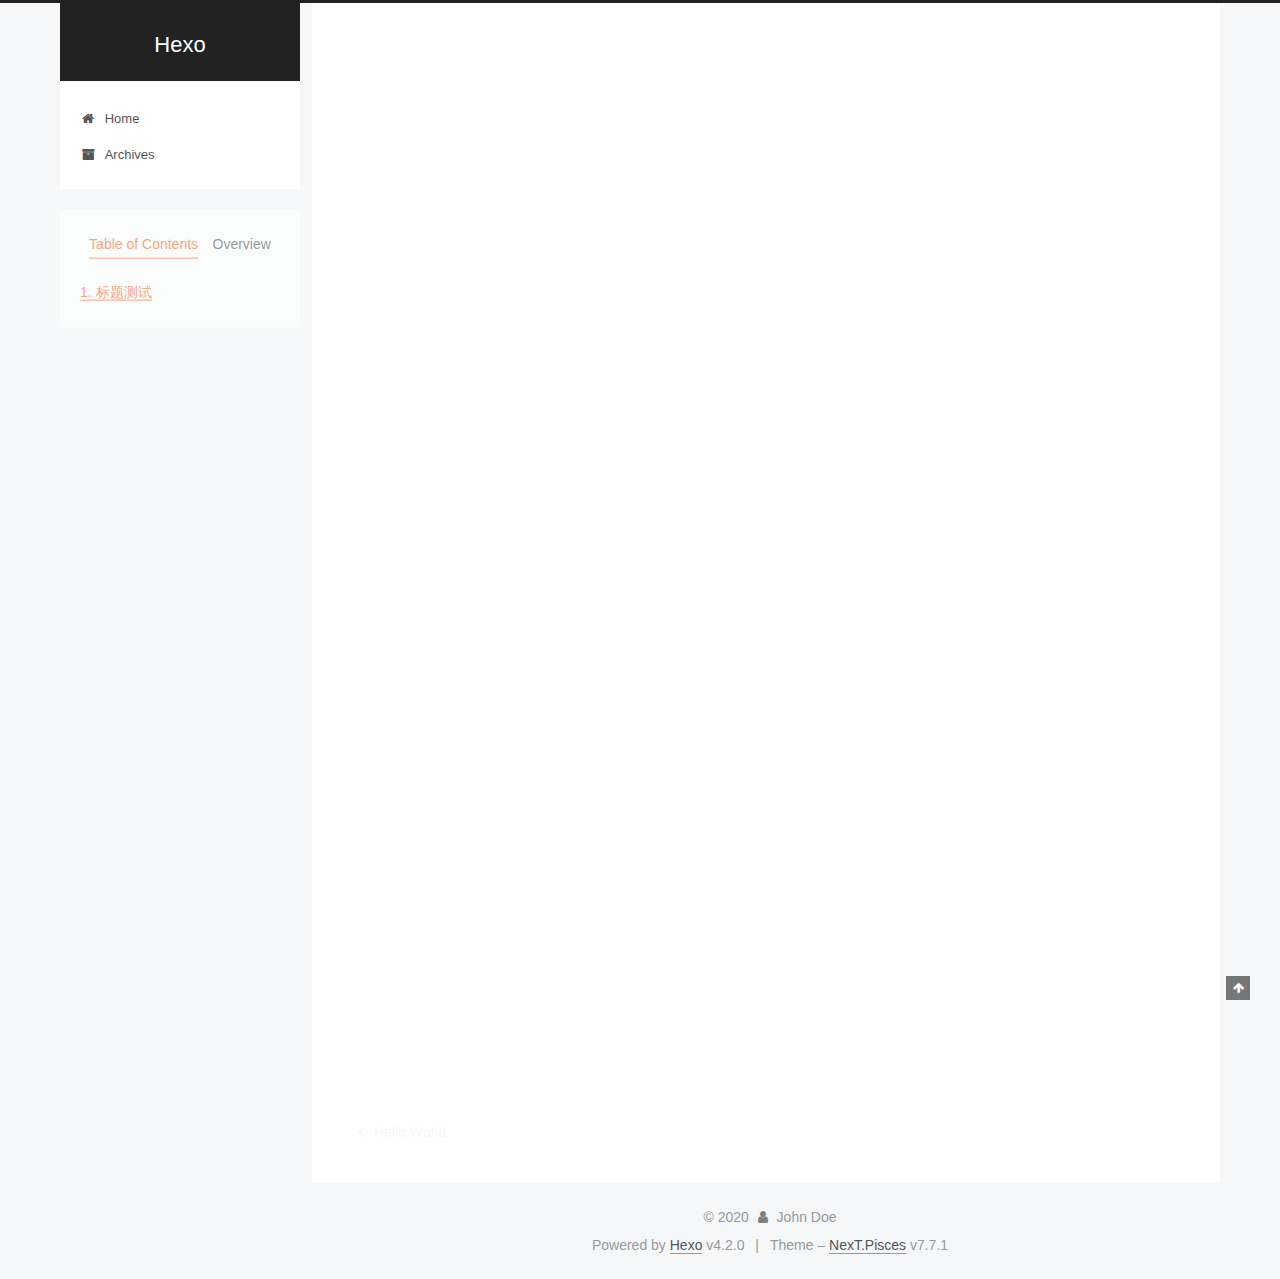
<file: 2020/02/27/Hexo测试/index.html>
<!DOCTYPE html>
<html lang="en">
<head>
  <meta charset="UTF-8">
<meta name="viewport" content="width=device-width, initial-scale=1, maximum-scale=2">
<meta name="theme-color" content="#222">
<meta name="generator" content="Hexo 4.2.0">
  <link rel="apple-touch-icon" sizes="180x180" href="/images/apple-touch-icon-next.png">
  <link rel="icon" type="image/png" sizes="32x32" href="/images/favicon-32x32-next.png">
  <link rel="icon" type="image/png" sizes="16x16" href="/images/favicon-16x16-next.png">
  <link rel="mask-icon" href="/images/logo.svg" color="#222">

<link rel="stylesheet" href="/css/main.css">


<link rel="stylesheet" href="/lib/font-awesome/css/font-awesome.min.css">

<script id="hexo-configurations">
    var NexT = window.NexT || {};
    var CONFIG = {"hostname":"yoursite.com","root":"/","scheme":"Pisces","version":"7.7.1","exturl":false,"sidebar":{"position":"left","display":"post","padding":18,"offset":12,"onmobile":false},"copycode":{"enable":false,"show_result":false,"style":null},"back2top":{"enable":true,"sidebar":false,"scrollpercent":false},"bookmark":{"enable":false,"color":"#222","save":"auto"},"fancybox":false,"mediumzoom":false,"lazyload":false,"pangu":false,"comments":{"style":"tabs","active":null,"storage":true,"lazyload":false,"nav":null},"algolia":{"hits":{"per_page":10},"labels":{"input_placeholder":"Search for Posts","hits_empty":"We didn't find any results for the search: ${query}","hits_stats":"${hits} results found in ${time} ms"}},"localsearch":{"enable":false,"trigger":"auto","top_n_per_article":1,"unescape":false,"preload":false},"motion":{"enable":true,"async":false,"transition":{"post_block":"fadeIn","post_header":"slideDownIn","post_body":"slideDownIn","coll_header":"slideLeftIn","sidebar":"slideUpIn"}}};
  </script>

  <meta name="description" content="粗体测试 斜体测试 删除线测试">
<meta property="og:type" content="article">
<meta property="og:title" content="Hexo测试">
<meta property="og:url" content="http://yoursite.com/2020/02/27/Hexo%E6%B5%8B%E8%AF%95/index.html">
<meta property="og:site_name" content="Hexo">
<meta property="og:description" content="粗体测试 斜体测试 删除线测试">
<meta property="og:locale" content="en_US">
<meta property="article:published_time" content="2020-02-26T22:50:38.000Z">
<meta property="article:modified_time" content="2020-02-27T13:42:46.531Z">
<meta property="article:author" content="John Doe">
<meta name="twitter:card" content="summary">

<link rel="canonical" href="http://yoursite.com/2020/02/27/Hexo%E6%B5%8B%E8%AF%95/">


<script id="page-configurations">
  // https://hexo.io/docs/variables.html
  CONFIG.page = {
    sidebar: "",
    isHome: false,
    isPost: true
  };
</script>

  <title>Hexo测试 | Hexo</title>
  






  <noscript>
  <style>
  .use-motion .brand,
  .use-motion .menu-item,
  .sidebar-inner,
  .use-motion .post-block,
  .use-motion .pagination,
  .use-motion .comments,
  .use-motion .post-header,
  .use-motion .post-body,
  .use-motion .collection-header { opacity: initial; }

  .use-motion .site-title,
  .use-motion .site-subtitle {
    opacity: initial;
    top: initial;
  }

  .use-motion .logo-line-before i { left: initial; }
  .use-motion .logo-line-after i { right: initial; }
  </style>
</noscript>

</head>

<body itemscope itemtype="http://schema.org/WebPage">
  <div class="container use-motion">
    <div class="headband"></div>

    <header class="header" itemscope itemtype="http://schema.org/WPHeader">
      <div class="header-inner"><div class="site-brand-container">
  <div class="site-nav-toggle">
    <div class="toggle" aria-label="Toggle navigation bar">
      <span class="toggle-line toggle-line-first"></span>
      <span class="toggle-line toggle-line-middle"></span>
      <span class="toggle-line toggle-line-last"></span>
    </div>
  </div>

  <div class="site-meta">

    <div>
      <a href="/" class="brand" rel="start">
        <span class="logo-line-before"><i></i></span>
        <span class="site-title">Hexo</span>
        <span class="logo-line-after"><i></i></span>
      </a>
    </div>
  </div>

  <div class="site-nav-right">
    <div class="toggle popup-trigger">
    </div>
  </div>
</div>


<nav class="site-nav">
  
  <ul id="menu" class="menu">
        <li class="menu-item menu-item-home">

    <a href="/" rel="section"><i class="fa fa-fw fa-home"></i>Home</a>

  </li>
        <li class="menu-item menu-item-archives">

    <a href="/archives/" rel="section"><i class="fa fa-fw fa-archive"></i>Archives</a>

  </li>
  </ul>

</nav>
</div>
    </header>

    
  <div class="back-to-top">
    <i class="fa fa-arrow-up"></i>
    <span>0%</span>
  </div>


    <main class="main">
      <div class="main-inner">
        <div class="content-wrap">
          

          <div class="content">
            

  <div class="posts-expand">
      
  
  
  <article itemscope itemtype="http://schema.org/Article" class="post-block " lang="en">
    <link itemprop="mainEntityOfPage" href="http://yoursite.com/2020/02/27/Hexo%E6%B5%8B%E8%AF%95/">

    <span hidden itemprop="author" itemscope itemtype="http://schema.org/Person">
      <meta itemprop="image" content="/images/avatar.gif">
      <meta itemprop="name" content="John Doe">
      <meta itemprop="description" content="">
    </span>

    <span hidden itemprop="publisher" itemscope itemtype="http://schema.org/Organization">
      <meta itemprop="name" content="Hexo">
    </span>
      <header class="post-header">
        <h1 class="post-title" itemprop="name headline">
          Hexo测试
        </h1>

        <div class="post-meta">
            <span class="post-meta-item">
              <span class="post-meta-item-icon">
                <i class="fa fa-calendar-o"></i>
              </span>
              <span class="post-meta-item-text">Posted on</span>
              

              <time title="Created: 2020-02-27 06:50:38 / Modified: 21:42:46" itemprop="dateCreated datePublished" datetime="2020-02-27T06:50:38+08:00">2020-02-27</time>
            </span>

          

        </div>
      </header>

    
    
    
    <div class="post-body" itemprop="articleBody">

      
        <p><strong>粗体测试</strong></p>
<p><em>斜体测试</em></p>
<p><del>删除线测试</del></p>
<a id="more"></a>
<h1 id="标题测试"><a href="#标题测试" class="headerlink" title="标题测试"></a>标题测试</h1><ul>
<li>无序列表测试</li>
<li>无序列表测试</li>
<li><ul>
<li>无序列表测试</li>
<li>无序列表测试</li>
<li><ul>
<li>无序列表测试</li>
<li>无序列表测试</li>
</ul>
</li>
</ul>
</li>
</ul>
<ol>
<li>有序列表测试</li>
<li>有序列表测试</li>
</ol>
<blockquote>
<p>引用测试</p>
<blockquote>
<p>引用测试</p>
</blockquote>
<p>引用测试</p>
</blockquote>
<p>$\LaTeX$测试</p>
<p>$1+1=2$</p>
<p>$a^2+b^2=c^2$</p>
<script type="math/tex; mode=display">a=\sum\limits_{i=1}^n b_i</script>
    </div>

    
    
    

      <footer class="post-footer">

        


        
    <div class="post-nav">
      <div class="post-nav-item">
    <a href="/2020/02/26/hello-world/" rel="prev" title="Hello World">
      <i class="fa fa-chevron-left"></i> Hello World
    </a></div>
      <div class="post-nav-item"></div>
    </div>
      </footer>
    
  </article>
  
  
  

  </div>


          </div>
          

<script>
  window.addEventListener('tabs:register', () => {
    let activeClass = CONFIG.comments.activeClass;
    if (CONFIG.comments.storage) {
      activeClass = localStorage.getItem('comments_active') || activeClass;
    }
    if (activeClass) {
      let activeTab = document.querySelector(`a[href="#comment-${activeClass}"]`);
      if (activeTab) {
        activeTab.click();
      }
    }
  });
  if (CONFIG.comments.storage) {
    window.addEventListener('tabs:click', event => {
      if (!event.target.matches('.tabs-comment .tab-content .tab-pane')) return;
      let commentClass = event.target.classList[1];
      localStorage.setItem('comments_active', commentClass);
    });
  }
</script>

        </div>
          
  
  <div class="toggle sidebar-toggle">
    <span class="toggle-line toggle-line-first"></span>
    <span class="toggle-line toggle-line-middle"></span>
    <span class="toggle-line toggle-line-last"></span>
  </div>

  <aside class="sidebar">
    <div class="sidebar-inner">

      <ul class="sidebar-nav motion-element">
        <li class="sidebar-nav-toc">
          Table of Contents
        </li>
        <li class="sidebar-nav-overview">
          Overview
        </li>
      </ul>

      <!--noindex-->
      <div class="post-toc-wrap sidebar-panel">
          <div class="post-toc motion-element"><ol class="nav"><li class="nav-item nav-level-1"><a class="nav-link" href="#标题测试"><span class="nav-number">1.</span> <span class="nav-text">标题测试</span></a></li></ol></div>
      </div>
      <!--/noindex-->

      <div class="site-overview-wrap sidebar-panel">
        <div class="site-author motion-element" itemprop="author" itemscope itemtype="http://schema.org/Person">
  <p class="site-author-name" itemprop="name">John Doe</p>
  <div class="site-description" itemprop="description"></div>
</div>
<div class="site-state-wrap motion-element">
  <nav class="site-state">
      <div class="site-state-item site-state-posts">
          <a href="/archives/">
        
          <span class="site-state-item-count">2</span>
          <span class="site-state-item-name">posts</span>
        </a>
      </div>
  </nav>
</div>



      </div>

    </div>
  </aside>
  <div id="sidebar-dimmer"></div>


      </div>
    </main>

    <footer class="footer">
      <div class="footer-inner">
        

<div class="copyright">
  
  &copy; 
  <span itemprop="copyrightYear">2020</span>
  <span class="with-love">
    <i class="fa fa-user"></i>
  </span>
  <span class="author" itemprop="copyrightHolder">John Doe</span>
</div>
  <div class="powered-by">Powered by <a href="https://hexo.io/" class="theme-link" rel="noopener" target="_blank">Hexo</a> v4.2.0
  </div>
  <span class="post-meta-divider">|</span>
  <div class="theme-info">Theme – <a href="https://pisces.theme-next.org/" class="theme-link" rel="noopener" target="_blank">NexT.Pisces</a> v7.7.1
  </div>

        








      </div>
    </footer>
  </div>

  
  <script src="/lib/anime.min.js"></script>
  <script src="/lib/velocity/velocity.min.js"></script>
  <script src="/lib/velocity/velocity.ui.min.js"></script>

<script src="/js/utils.js"></script>

<script src="/js/motion.js"></script>


<script src="/js/schemes/pisces.js"></script>


<script src="/js/next-boot.js"></script>




  















  

  

</body>
</html>
</file>
<file: css/main.css>
:root {
  --body-bg-color: #f5f7f9;
  --content-bg-color: #fff;
  --card-bg-color: #f5f5f5;
  --text-color: #555;
  --link-color: #555;
  --link-hover-color: #222;
  --brand-color: #fff;
  --brand-hover-color: #fff;
  --table-row-odd-bg-color: #f9f9f9;
  --table-row-hover-bg-color: #f5f5f5;
  --menu-item-bg-color: #f5f5f5;
}
html {
  line-height: 1.15; /* 1 */
  -webkit-text-size-adjust: 100%; /* 2 */
}
body {
  margin: 0;
}
main {
  display: block;
}
h1 {
  font-size: 2em;
  margin: 0.67em 0;
}
hr {
  box-sizing: content-box; /* 1 */
  height: 0; /* 1 */
  overflow: visible; /* 2 */
}
pre {
  font-family: monospace, monospace; /* 1 */
  font-size: 1em; /* 2 */
}
a {
  background: transparent;
}
abbr[title] {
  border-bottom: none; /* 1 */
  text-decoration: underline; /* 2 */
  text-decoration: underline dotted; /* 2 */
}
b,
strong {
  font-weight: bolder;
}
code,
kbd,
samp {
  font-family: monospace, monospace; /* 1 */
  font-size: 1em; /* 2 */
}
small {
  font-size: 80%;
}
sub,
sup {
  font-size: 75%;
  line-height: 0;
  position: relative;
  vertical-align: baseline;
}
sub {
  bottom: -0.25em;
}
sup {
  top: -0.5em;
}
img {
  border-style: none;
}
button,
input,
optgroup,
select,
textarea {
  font-family: inherit; /* 1 */
  font-size: 100%; /* 1 */
  line-height: 1.15; /* 1 */
  margin: 0; /* 2 */
}
button,
input {
/* 1 */
  overflow: visible;
}
button,
select {
/* 1 */
  text-transform: none;
}
button,
[type='button'],
[type='reset'],
[type='submit'] {
  -webkit-appearance: button;
}
button::-moz-focus-inner,
[type='button']::-moz-focus-inner,
[type='reset']::-moz-focus-inner,
[type='submit']::-moz-focus-inner {
  border-style: none;
  padding: 0;
}
button:-moz-focusring,
[type='button']:-moz-focusring,
[type='reset']:-moz-focusring,
[type='submit']:-moz-focusring {
  outline: 1px dotted ButtonText;
}
fieldset {
  padding: 0.35em 0.75em 0.625em;
}
legend {
  box-sizing: border-box; /* 1 */
  color: inherit; /* 2 */
  display: table; /* 1 */
  max-width: 100%; /* 1 */
  padding: 0; /* 3 */
  white-space: normal; /* 1 */
}
progress {
  vertical-align: baseline;
}
textarea {
  overflow: auto;
}
[type='checkbox'],
[type='radio'] {
  box-sizing: border-box; /* 1 */
  padding: 0; /* 2 */
}
[type='number']::-webkit-inner-spin-button,
[type='number']::-webkit-outer-spin-button {
  height: auto;
}
[type='search'] {
  outline-offset: -2px; /* 2 */
  -webkit-appearance: textfield; /* 1 */
}
[type='search']::-webkit-search-decoration {
  -webkit-appearance: none;
}
::-webkit-file-upload-button {
  font: inherit; /* 2 */
  -webkit-appearance: button; /* 1 */
}
details {
  display: block;
}
summary {
  display: list-item;
}
template {
  display: none;
}
[hidden] {
  display: none;
}
::selection {
  background: #262a30;
  color: #fff;
}
html,
body {
  height: 100%;
}
body {
  background: var(--body-bg-color);
  color: var(--text-color);
  font-family: 'Lato', "PingFang SC", "Microsoft YaHei", sans-serif;
  font-size: 1em;
  line-height: 2;
}
@media (max-width: 991px) {
  body {
    padding-left: 0 !important;
    padding-right: 0 !important;
  }
}
h1,
h2,
h3,
h4,
h5,
h6 {
  font-family: 'Lato', "PingFang SC", "Microsoft YaHei", sans-serif;
  font-weight: bold;
  line-height: 1.5;
  margin: 20px 0 15px;
}
h1 {
  font-size: 1.5em;
}
h2 {
  font-size: 1.375em;
}
h3 {
  font-size: 1.25em;
}
h4 {
  font-size: 1.125em;
}
h5 {
  font-size: 1em;
}
h6 {
  font-size: 0.875em;
}
p {
  margin: 0 0 20px 0;
}
a,
span.exturl {
  border-bottom: 1px solid #999;
  color: var(--link-color);
  outline: 0;
  text-decoration: none;
  overflow-wrap: break-word;
  word-wrap: break-word;
  cursor: pointer;
}
a:hover,
span.exturl:hover {
  border-bottom-color: var(--link-hover-color);
  color: var(--link-hover-color);
}
iframe,
img,
video {
  display: block;
  margin-left: auto;
  margin-right: auto;
  max-width: 100%;
}
hr {
  background-image: repeating-linear-gradient(-45deg, #ddd, #ddd 4px, transparent 4px, transparent 8px);
  border: 0;
  height: 3px;
  margin: 40px 0;
}
blockquote {
  border-left: 4px solid #ddd;
  color: #666;
  margin: 0;
  padding: 0 15px;
}
blockquote cite::before {
  content: '-';
  padding: 0 5px;
}
dt {
  font-weight: bold;
}
dd {
  margin: 0;
  padding: 0;
}
kbd {
  background-color: #f5f5f5;
  background-image: linear-gradient(#eee, #fff, #eee);
  border: 1px solid #ccc;
  border-radius: 0.2em;
  box-shadow: 0.1em 0.1em 0.2em rgba(0,0,0,0.1);
  font-family: inherit;
  padding: 0.1em 0.3em;
  white-space: nowrap;
}
.table-container {
  overflow: auto;
}
table {
  border-collapse: collapse;
  border-spacing: 0;
  font-size: 0.875em;
  margin: 0 0 20px 0;
  width: 100%;
}
tbody tr:nth-of-type(odd) {
  background: var(--table-row-odd-bg-color);
}
tbody tr:hover {
  background: var(--table-row-hover-bg-color);
}
caption,
th,
td {
  font-weight: normal;
  padding: 8px;
  text-align: left;
  vertical-align: middle;
}
th,
td {
  border: 1px solid #ddd;
  border-bottom: 3px solid #ddd;
}
th {
  font-weight: 700;
  padding-bottom: 10px;
}
td {
  border-bottom-width: 1px;
}
.btn {
  background: #fff;
  border: 2px solid #555;
  border-radius: 2px;
  color: #555;
  display: inline-block;
  font-size: 0.875em;
  line-height: 2;
  padding: 0 20px;
  text-decoration: none;
  transition-property: background-color;
  transition-delay: 0s;
  transition-duration: 0.2s;
  transition-timing-function: ease-in-out;
}
.btn:hover {
  background: #222;
  border-color: #222;
  color: #fff;
}
.btn + .btn {
  margin: 0 0 8px 8px;
}
.btn .fa-fw {
  text-align: left;
  width: 1.285714285714286em;
}
.toggle {
  line-height: 0;
}
.toggle .toggle-line {
  background: #fff;
  display: inline-block;
  height: 2px;
  left: 0;
  position: relative;
  top: 0;
  transition: all 0.4s;
  vertical-align: top;
  width: 100%;
}
.toggle .toggle-line:not(:first-child) {
  margin-top: 3px;
}
.toggle.toggle-arrow .toggle-line-first {
  left: 50%;
  top: 2px;
  transform: rotate(45deg);
  width: 50%;
}
.toggle.toggle-arrow .toggle-line-middle {
  left: 2px;
  width: 90%;
}
.toggle.toggle-arrow .toggle-line-last {
  left: 50%;
  top: -2px;
  transform: rotate(-45deg);
  width: 50%;
}
.toggle.toggle-close .toggle-line-first {
  transform: rotate(-45deg);
  top: 5px;
}
.toggle.toggle-close .toggle-line-middle {
  opacity: 0;
}
.toggle.toggle-close .toggle-line-last {
  transform: rotate(45deg);
  top: -5px;
}
.highlight,
pre {
  background: #f7f7f7;
  color: #4d4d4c;
  line-height: 1.6;
  margin: 0 auto 20px;
}
pre,
code {
  font-family: consolas, Menlo, monospace, "PingFang SC", "Microsoft YaHei";
}
code {
  background: #eee;
  border-radius: 3px;
  color: #555;
  padding: 2px 4px;
  overflow-wrap: break-word;
  word-wrap: break-word;
}
.highlight *::selection {
  background: #d6d6d6;
}
.highlight pre {
  border: 0;
  margin: 0;
  padding: 10px 0;
}
.highlight table {
  border: 0;
  margin: 0;
  width: auto;
}
.highlight td {
  border: 0;
  padding: 0;
}
.highlight figcaption {
  background: #eee;
  color: #4d4d4c;
  display: flex;
  font-size: 0.875em;
  justify-content: space-between;
  line-height: 1.2;
  padding: 0.5em;
}
.highlight figcaption a {
  color: #4d4d4c;
}
.highlight figcaption a:hover {
  border-bottom-color: #4d4d4c;
}
.highlight .gutter {
  -moz-user-select: none;
  -ms-user-select: none;
  -webkit-user-select: none;
  user-select: none;
}
.highlight .gutter pre {
  background: #eff2f3;
  color: #869194;
  padding-left: 10px;
  padding-right: 10px;
  text-align: right;
}
.highlight .code pre {
  background: #f7f7f7;
  padding-left: 10px;
  width: 100%;
}
.gist table {
  width: auto;
}
.gist table td {
  border: 0;
}
pre {
  overflow: auto;
  padding: 10px;
}
pre code {
  background: none;
  color: #4d4d4c;
  font-size: 0.875em;
  padding: 0;
  text-shadow: none;
}
pre .deletion {
  background: #fdd;
}
pre .addition {
  background: #dfd;
}
pre .meta {
  color: #eab700;
  -moz-user-select: none;
  -ms-user-select: none;
  -webkit-user-select: none;
  user-select: none;
}
pre .comment {
  color: #8e908c;
}
pre .variable,
pre .attribute,
pre .tag,
pre .name,
pre .regexp,
pre .ruby .constant,
pre .xml .tag .title,
pre .xml .pi,
pre .xml .doctype,
pre .html .doctype,
pre .css .id,
pre .css .class,
pre .css .pseudo {
  color: #c82829;
}
pre .number,
pre .preprocessor,
pre .built_in,
pre .builtin-name,
pre .literal,
pre .params,
pre .constant,
pre .command {
  color: #f5871f;
}
pre .ruby .class .title,
pre .css .rules .attribute,
pre .string,
pre .symbol,
pre .value,
pre .inheritance,
pre .header,
pre .ruby .symbol,
pre .xml .cdata,
pre .special,
pre .formula {
  color: #718c00;
}
pre .title,
pre .css .hexcolor {
  color: #3e999f;
}
pre .function,
pre .python .decorator,
pre .python .title,
pre .ruby .function .title,
pre .ruby .title .keyword,
pre .perl .sub,
pre .javascript .title,
pre .coffeescript .title {
  color: #4271ae;
}
pre .keyword,
pre .javascript .function {
  color: #8959a8;
}
.blockquote-center {
  border-left: none;
  margin: 40px 0;
  padding: 0;
  position: relative;
  text-align: center;
}
.blockquote-center::before,
.blockquote-center::after {
  background-repeat: no-repeat;
  background-size: 22px 22px;
  content: ' ';
  display: block;
  height: 24px;
  opacity: 0.2;
  position: absolute;
  width: 100%;
}
.blockquote-center::before {
  background-image: url("../images/quote-l.svg");
  background-position: 0 -6px;
  border-top: 1px solid #ccc;
  top: -20px;
}
.blockquote-center::after {
  background-image: url("../images/quote-r.svg");
  background-position: 100% 8px;
  border-bottom: 1px solid #ccc;
  bottom: -20px;
}
.blockquote-center p,
.blockquote-center div {
  text-align: center;
}
.post-body .group-picture img {
  margin: 0 auto;
  padding: 0 3px;
}
.group-picture-row {
  margin-bottom: 6px;
  overflow: hidden;
}
.group-picture-column {
  float: left;
  margin-bottom: 10px;
}
.post-body .label {
  color: #555;
  display: inline;
  padding: 0 2px;
}
.post-body .label.default {
  background: #f0f0f0;
}
.post-body .label.primary {
  background: #efe6f7;
}
.post-body .label.info {
  background: #e5f2f8;
}
.post-body .label.success {
  background: #e7f4e9;
}
.post-body .label.warning {
  background: #fcf6e1;
}
.post-body .label.danger {
  background: #fae8eb;
}
.post-body .tabs {
  margin-bottom: 20px;
}
.post-body .tabs,
.tabs-comment {
  display: block;
  padding-top: 10px;
  position: relative;
}
.post-body .tabs ul.nav-tabs,
.tabs-comment ul.nav-tabs {
  display: flex;
  flex-wrap: wrap;
  margin: 0;
  margin-bottom: -1px;
  padding: 0;
}
@media (max-width: 413px) {
  .post-body .tabs ul.nav-tabs,
  .tabs-comment ul.nav-tabs {
    display: block;
    margin-bottom: 5px;
  }
}
.post-body .tabs ul.nav-tabs li.tab,
.tabs-comment ul.nav-tabs li.tab {
  border-bottom: 1px solid #ddd;
  border-left: 1px solid transparent;
  border-right: 1px solid transparent;
  border-top: 3px solid transparent;
  flex-grow: 1;
  list-style-type: none;
  border-radius: 0 0 0 0;
}
@media (max-width: 413px) {
  .post-body .tabs ul.nav-tabs li.tab,
  .tabs-comment ul.nav-tabs li.tab {
    border-bottom: 1px solid transparent;
    border-left: 3px solid transparent;
    border-right: 1px solid transparent;
    border-top: 1px solid transparent;
  }
}
@media (max-width: 413px) {
  .post-body .tabs ul.nav-tabs li.tab,
  .tabs-comment ul.nav-tabs li.tab {
    border-radius: 0;
  }
}
.post-body .tabs ul.nav-tabs li.tab a,
.tabs-comment ul.nav-tabs li.tab a {
  border-bottom: initial;
  display: block;
  line-height: 1.8;
  outline: 0;
  padding: 0.25em 0.75em;
  text-align: center;
  transition-delay: 0s;
  transition-duration: 0.2s;
  transition-timing-function: ease-out;
}
.post-body .tabs ul.nav-tabs li.tab a i,
.tabs-comment ul.nav-tabs li.tab a i {
  width: 1.285714285714286em;
}
.post-body .tabs ul.nav-tabs li.tab.active,
.tabs-comment ul.nav-tabs li.tab.active {
  border-bottom: 1px solid transparent;
  border-left: 1px solid #ddd;
  border-right: 1px solid #ddd;
  border-top: 3px solid #fc6423;
}
@media (max-width: 413px) {
  .post-body .tabs ul.nav-tabs li.tab.active,
  .tabs-comment ul.nav-tabs li.tab.active {
    border-bottom: 1px solid #ddd;
    border-left: 3px solid #fc6423;
    border-right: 1px solid #ddd;
    border-top: 1px solid #ddd;
  }
}
.post-body .tabs ul.nav-tabs li.tab.active a,
.tabs-comment ul.nav-tabs li.tab.active a {
  color: var(--link-color);
  cursor: default;
}
.post-body .tabs .tab-content .tab-pane,
.tabs-comment .tab-content .tab-pane {
  border: 1px solid #ddd;
  border-top: 0;
  padding: 20px 20px 0 20px;
  border-radius: 0;
}
.post-body .tabs .tab-content .tab-pane:not(.active),
.tabs-comment .tab-content .tab-pane:not(.active) {
  display: none;
}
.post-body .tabs .tab-content .tab-pane.active,
.tabs-comment .tab-content .tab-pane.active {
  display: block;
}
.post-body .tabs .tab-content .tab-pane.active:nth-of-type(1),
.tabs-comment .tab-content .tab-pane.active:nth-of-type(1) {
  border-radius: 0 0 0 0;
}
@media (max-width: 413px) {
  .post-body .tabs .tab-content .tab-pane.active:nth-of-type(1),
  .tabs-comment .tab-content .tab-pane.active:nth-of-type(1) {
    border-radius: 0;
  }
}
.post-body .note {
  border-radius: 3px;
  margin-bottom: 20px;
  padding: 15px;
  position: relative;
  border: 1px solid #eee;
  border-left-width: 5px;
}
.post-body .note h2,
.post-body .note h3,
.post-body .note h4,
.post-body .note h5,
.post-body .note h6 {
  margin-top: 0;
  border-bottom: initial;
  margin-bottom: 0;
  padding-top: 0;
}
.post-body .note p:first-child,
.post-body .note ul:first-child,
.post-body .note ol:first-child,
.post-body .note table:first-child,
.post-body .note pre:first-child,
.post-body .note blockquote:first-child,
.post-body .note img:first-child {
  margin-top: 0;
}
.post-body .note p:last-child,
.post-body .note ul:last-child,
.post-body .note ol:last-child,
.post-body .note table:last-child,
.post-body .note pre:last-child,
.post-body .note blockquote:last-child,
.post-body .note img:last-child {
  margin-bottom: 0;
}
.post-body .note.default {
  border-left-color: #777;
}
.post-body .note.default h2,
.post-body .note.default h3,
.post-body .note.default h4,
.post-body .note.default h5,
.post-body .note.default h6 {
  color: #777;
}
.post-body .note.primary {
  border-left-color: #6f42c1;
}
.post-body .note.primary h2,
.post-body .note.primary h3,
.post-body .note.primary h4,
.post-body .note.primary h5,
.post-body .note.primary h6 {
  color: #6f42c1;
}
.post-body .note.info {
  border-left-color: #428bca;
}
.post-body .note.info h2,
.post-body .note.info h3,
.post-body .note.info h4,
.post-body .note.info h5,
.post-body .note.info h6 {
  color: #428bca;
}
.post-body .note.success {
  border-left-color: #5cb85c;
}
.post-body .note.success h2,
.post-body .note.success h3,
.post-body .note.success h4,
.post-body .note.success h5,
.post-body .note.success h6 {
  color: #5cb85c;
}
.post-body .note.warning {
  border-left-color: #f0ad4e;
}
.post-body .note.warning h2,
.post-body .note.warning h3,
.post-body .note.warning h4,
.post-body .note.warning h5,
.post-body .note.warning h6 {
  color: #f0ad4e;
}
.post-body .note.danger {
  border-left-color: #d9534f;
}
.post-body .note.danger h2,
.post-body .note.danger h3,
.post-body .note.danger h4,
.post-body .note.danger h5,
.post-body .note.danger h6 {
  color: #d9534f;
}
.pagination .prev,
.pagination .next,
.pagination .page-number,
.pagination .space {
  display: inline-block;
  margin: 0 10px;
  padding: 0 11px;
  position: relative;
  top: -1px;
}
@media (max-width: 767px) {
  .pagination .prev,
  .pagination .next,
  .pagination .page-number,
  .pagination .space {
    margin: 0 5px;
  }
}
.pagination {
  border-top: 1px solid #eee;
  margin: 120px 0 0;
  text-align: center;
}
.pagination .prev,
.pagination .next,
.pagination .page-number {
  border-bottom: 0;
  border-top: 1px solid #eee;
  transition-property: border-color;
  transition-delay: 0s;
  transition-duration: 0.2s;
  transition-timing-function: ease-in-out;
}
.pagination .prev:hover,
.pagination .next:hover,
.pagination .page-number:hover {
  border-top-color: #222;
}
.pagination .space {
  margin: 0;
  padding: 0;
}
.pagination .prev {
  margin-left: 0;
}
.pagination .next {
  margin-right: 0;
}
.pagination .page-number.current {
  background: #ccc;
  border-top-color: #ccc;
  color: #fff;
}
@media (max-width: 767px) {
  .pagination {
    border-top: none;
  }
  .pagination .prev,
  .pagination .next,
  .pagination .page-number {
    border-bottom: 1px solid #eee;
    border-top: 0;
    margin-bottom: 10px;
    padding: 0 10px;
  }
  .pagination .prev:hover,
  .pagination .next:hover,
  .pagination .page-number:hover {
    border-bottom-color: #222;
  }
}
.comments {
  margin: 60px 20px 0;
  overflow: hidden;
}
.comment-button-group {
  display: flex;
  flex-wrap: wrap-reverse;
  justify-content: center;
  margin: 1em 0;
}
.comment-button-group .comment-button {
  margin: 0.1em 0.2em;
}
.comment-button-group .comment-button.active {
  background: #222;
  border-color: #222;
  color: #fff;
}
.comment-position {
  display: none;
}
.comment-position.active {
  display: block;
}
.tabs-comment {
  background: var(--content-bg-color);
  margin-top: 4em;
  padding-top: 0;
}
.tabs-comment .comments {
  border: 0;
  box-shadow: none;
  margin-top: 0;
  padding-top: 0;
}
.container {
  min-height: 100%;
  position: relative;
}
.main-inner {
  margin: 0 auto;
  width: calc(100% - 20px);
}
@media (min-width: 1200px) {
  .main-inner {
    width: 1160px;
  }
}
@media (min-width: 1600px) {
  .main-inner {
    width: 73%;
  }
}
.header {
  background: transparent;
}
.header-inner {
  margin: 0 auto;
  width: calc(100% - 20px);
}
@media (min-width: 1200px) {
  .header-inner {
    width: 1160px;
  }
}
@media (min-width: 1600px) {
  .header-inner {
    width: 73%;
  }
}
.site-brand-container {
  display: flex;
  flex-shrink: 0;
  padding: 0 10px;
}
.headband {
  background: #222;
  height: 3px;
}
.site-meta {
  flex-grow: 1;
  text-align: center;
}
@media (max-width: 767px) {
  .site-meta {
    text-align: center;
  }
}
.brand {
  border-bottom: none;
  color: var(--brand-color);
  display: inline-block;
  line-height: 1.375em;
  padding: 0 40px;
  position: relative;
}
.brand:hover {
  color: var(--brand-hover-color);
}
.site-title {
  display: inline-block;
  font-family: 'Lato', "PingFang SC", "Microsoft YaHei", sans-serif;
  font-size: 1.375em;
  font-weight: normal;
  line-height: 1.5;
  vertical-align: top;
}
.site-subtitle {
  color: #ddd;
  font-size: 0.8125em;
  margin: 10px 0;
}
.use-motion .brand {
  opacity: 0;
}
.use-motion .site-title,
.use-motion .site-subtitle,
.use-motion .custom-logo-image {
  opacity: 0;
  position: relative;
  top: -10px;
}
.site-nav-toggle,
.site-nav-right {
  display: none;
}
@media (max-width: 767px) {
  .site-nav-toggle,
  .site-nav-right {
    display: flex;
    flex-direction: column;
    justify-content: center;
  }
}
.site-nav-toggle .toggle,
.site-nav-right .toggle {
  color: var(--text-color);
  padding: 10px;
  width: 22px;
}
.site-nav-toggle .toggle .toggle-line,
.site-nav-right .toggle .toggle-line {
  background: var(--text-color);
  border-radius: 1px;
}
.site-nav {
  display: block;
}
@media (max-width: 767px) {
  .site-nav {
    clear: both;
    display: none;
  }
}
.site-nav.site-nav-on {
  display: block;
}
.menu {
  margin-top: 20px;
  padding-left: 0;
  text-align: center;
}
.menu-item {
  display: inline-block;
  list-style: none;
  margin: 0 10px;
}
@media (max-width: 767px) {
  .menu-item {
    display: block;
    margin-top: 10px;
  }
  .menu-item.menu-item-search {
    display: none;
  }
}
.menu-item a,
.menu-item span.exturl {
  border-bottom: 0;
  display: block;
  font-size: 0.8125em;
  transition-property: border-color;
  transition-delay: 0s;
  transition-duration: 0.2s;
  transition-timing-function: ease-in-out;
}
@media (hover: none) {
  .menu-item a:hover,
  .menu-item span.exturl:hover {
    border-bottom-color: transparent !important;
  }
}
.menu-item .fa {
  margin-right: 8px;
}
.menu-item .badge {
  display: inline-block;
  font-weight: bold;
  line-height: 1;
  margin-left: 0.35em;
  margin-top: 0.35em;
  text-align: center;
  white-space: nowrap;
}
@media (max-width: 767px) {
  .menu-item .badge {
    float: right;
    margin-left: 0;
  }
}
.menu-item-active a,
.menu .menu-item a:hover,
.menu .menu-item span.exturl:hover {
  background: var(--menu-item-bg-color);
}
.use-motion .menu-item {
  opacity: 0;
}
.sidebar {
  background: #222;
  bottom: 0;
  box-shadow: inset 0 2px 6px #000;
  position: fixed;
  top: 0;
}
@media (max-width: 991px) {
  .sidebar {
    display: none;
  }
}
.sidebar-inner {
  color: #999;
  padding: 18px 10px;
  text-align: center;
}
.cc-license {
  margin-top: 10px;
  text-align: center;
}
.cc-license .cc-opacity {
  border-bottom: none;
  opacity: 0.7;
}
.cc-license .cc-opacity:hover {
  opacity: 0.9;
}
.cc-license img {
  display: inline-block;
}
.site-author-image {
  border: 1px solid #eee;
  display: block;
  margin: 0 auto;
  max-width: 120px;
  padding: 2px;
}
.site-author-name {
  color: var(--text-color);
  font-weight: 600;
  margin: 0;
  text-align: center;
}
.site-description {
  color: #999;
  font-size: 0.8125em;
  margin-top: 0;
  text-align: center;
}
.links-of-author {
  margin-top: 15px;
}
.links-of-author a,
.links-of-author span.exturl {
  border-bottom-color: #555;
  display: inline-block;
  font-size: 0.8125em;
  margin-bottom: 10px;
  margin-right: 10px;
  vertical-align: middle;
}
.links-of-author a::before,
.links-of-author span.exturl::before {
  background: #ff88cf;
  border-radius: 50%;
  content: ' ';
  display: inline-block;
  height: 4px;
  margin-right: 3px;
  vertical-align: middle;
  width: 4px;
}
.sidebar-button {
  margin-top: 15px;
}
.sidebar-button a {
  border: 1px solid #fc6423;
  border-radius: 4px;
  color: #fc6423;
  display: inline-block;
  padding: 0 15px;
}
.sidebar-button a .fa {
  margin-right: 5px;
}
.sidebar-button a:hover {
  background: #fc6423;
  border: 1px solid #fc6423;
  color: #fff;
}
.sidebar-button a:hover .fa {
  color: #fff;
}
.links-of-blogroll {
  font-size: 0.8125em;
  margin-top: 10px;
}
.links-of-blogroll-title {
  font-size: 0.875em;
  font-weight: 600;
  margin-top: 0;
}
.links-of-blogroll-list {
  list-style: none;
  margin: 0;
  padding: 0;
}
#sidebar-dimmer {
  display: none;
}
@media (max-width: 767px) {
  #sidebar-dimmer {
    background: #000;
    display: block;
    height: 100%;
    left: 100%;
    opacity: 0;
    position: fixed;
    top: 0;
    width: 100%;
    z-index: 1100;
  }
  .sidebar-active + #sidebar-dimmer {
    opacity: 0.7;
    transform: translateX(-100%);
    transition: opacity 0.5s;
  }
}
.sidebar-nav {
  margin: 0;
  padding-bottom: 20px;
  padding-left: 0;
}
.sidebar-nav li {
  border-bottom: 1px solid transparent;
  color: #555;
  cursor: pointer;
  display: inline-block;
  font-size: 0.875em;
}
.sidebar-nav li.sidebar-nav-overview {
  margin-left: 10px;
}
.sidebar-nav li:hover {
  color: #fc6423;
}
.sidebar-nav .sidebar-nav-active {
  border-bottom-color: #fc6423;
  color: #fc6423;
}
.sidebar-nav .sidebar-nav-active:hover {
  color: #fc6423;
}
.sidebar-panel {
  display: none;
  overflow-x: hidden;
  overflow-y: auto;
}
.sidebar-panel-active {
  display: block;
}
.sidebar-toggle {
  background: #222;
  bottom: 45px;
  cursor: pointer;
  height: 14px;
  left: 30px;
  padding: 5px;
  position: fixed;
  width: 14px;
  z-index: 1300;
}
@media (max-width: 991px) {
  .sidebar-toggle {
    left: 20px;
    opacity: 0.8;
    display: none;
  }
}
.sidebar-toggle:hover .toggle-line {
  background: #fc6423;
}
.post-toc {
  font-size: 0.875em;
}
.post-toc ol {
  list-style: none;
  margin: 0;
  padding: 0 2px 5px 10px;
  text-align: left;
}
.post-toc ol > ol {
  padding-left: 0;
}
.post-toc ol a {
  transition-property: all;
  transition-delay: 0s;
  transition-duration: 0.2s;
  transition-timing-function: ease-in-out;
}
.post-toc .nav-item {
  line-height: 1.8;
  overflow: hidden;
  text-overflow: ellipsis;
  white-space: nowrap;
}
.post-toc .nav .nav-child {
  display: none;
}
.post-toc .nav .active > .nav-child {
  display: block;
}
.post-toc .nav .active-current > .nav-child {
  display: block;
}
.post-toc .nav .active-current > .nav-child > .nav-item {
  display: block;
}
.post-toc .nav .active > a {
  border-bottom-color: #fc6423;
  color: #fc6423;
}
.post-toc .nav .active-current > a {
  color: #fc6423;
}
.post-toc .nav .active-current > a:hover {
  color: #fc6423;
}
.site-state {
  display: flex;
  justify-content: center;
  line-height: 1.4;
  margin-top: 10px;
  overflow: hidden;
  text-align: center;
  white-space: nowrap;
}
.site-state-item {
  padding: 0 15px;
}
.site-state-item:not(:first-child) {
  border-left: 1px solid #eee;
}
.site-state-item a {
  border-bottom: none;
}
.site-state-item-count {
  display: block;
  font-size: 1em;
  font-weight: 600;
  text-align: center;
}
.site-state-item-name {
  color: #999;
  font-size: 0.8125em;
}
.footer {
  color: #999;
  font-size: 0.875em;
  padding: 20px 0;
}
.footer.footer-fixed {
  bottom: 0;
  left: 0;
  position: absolute;
  right: 0;
}
.footer-inner {
  box-sizing: border-box;
  margin: 0 auto;
  text-align: center;
  width: calc(100% - 20px);
}
@media (min-width: 1200px) {
  .footer-inner {
    width: 1160px;
  }
}
@media (min-width: 1600px) {
  .footer-inner {
    width: 73%;
  }
}
.with-love {
  color: #808080;
  display: inline-block;
  margin: 0 5px;
}
.powered-by,
.theme-info {
  display: inline-block;
}
@-moz-keyframes iconAnimate {
  0%, 100% {
    transform: scale(1);
  }
  10%, 30% {
    transform: scale(0.9);
  }
  20%, 40%, 60%, 80% {
    transform: scale(1.1);
  }
  50%, 70% {
    transform: scale(1.1);
  }
}
@-webkit-keyframes iconAnimate {
  0%, 100% {
    transform: scale(1);
  }
  10%, 30% {
    transform: scale(0.9);
  }
  20%, 40%, 60%, 80% {
    transform: scale(1.1);
  }
  50%, 70% {
    transform: scale(1.1);
  }
}
@-o-keyframes iconAnimate {
  0%, 100% {
    transform: scale(1);
  }
  10%, 30% {
    transform: scale(0.9);
  }
  20%, 40%, 60%, 80% {
    transform: scale(1.1);
  }
  50%, 70% {
    transform: scale(1.1);
  }
}
@keyframes iconAnimate {
  0%, 100% {
    transform: scale(1);
  }
  10%, 30% {
    transform: scale(0.9);
  }
  20%, 40%, 60%, 80% {
    transform: scale(1.1);
  }
  50%, 70% {
    transform: scale(1.1);
  }
}
.back-to-top {
  font-size: 12px;
  text-align: center;
  transition-delay: 0s;
  transition-duration: 0.2s;
  transition-timing-function: ease-in-out;
}
.back-to-top {
  background: #222;
  bottom: -100px;
  box-sizing: border-box;
  color: #fff;
  cursor: pointer;
  left: 30px;
  opacity: 0.6;
  padding: 0 6px;
  position: fixed;
  transition-property: bottom;
  z-index: 1300;
  width: 24px;
}
.back-to-top span {
  display: none;
}
.back-to-top:hover {
  color: #fc6423;
}
.back-to-top.back-to-top-on {
  bottom: 30px;
}
@media (max-width: 991px) {
  .back-to-top {
    left: 20px;
    opacity: 0.8;
  }
}
.post-body {
  font-family: 'Lato', "PingFang SC", "Microsoft YaHei", sans-serif;
  overflow-wrap: break-word;
  word-wrap: break-word;
}
@media (min-width: 1200px) {
  .post-body {
    font-size: 1.125em;
  }
}
.post-body span.exturl .fa {
  font-size: 0.875em;
  margin-left: 4px;
}
.post-body .image-caption,
.post-body .figure .caption {
  color: #999;
  font-size: 0.875em;
  font-weight: bold;
  line-height: 1;
  margin: -20px auto 15px;
  text-align: center;
}
.post-sticky-flag {
  display: inline-block;
  transform: rotate(30deg);
}
.post-button {
  margin-top: 40px;
  text-align: center;
}
.use-motion .post-block,
.use-motion .pagination,
.use-motion .comments {
  opacity: 0;
}
.use-motion .post-header {
  opacity: 0;
}
.use-motion .post-body {
  opacity: 0;
}
.use-motion .collection-header {
  opacity: 0;
}
.posts-collapse {
  margin-left: 55px;
  position: relative;
}
@media (max-width: 767px) {
  .posts-collapse {
    margin-left: 20px;
    margin-right: 20px;
  }
}
.posts-collapse .collection-title {
  font-size: 1.125em;
  position: relative;
}
.posts-collapse .collection-title::before {
  background: #999;
  border: 1px solid #fff;
  border-radius: 50%;
  content: ' ';
  height: 10px;
  left: 0;
  margin-left: -6px;
  margin-top: -4px;
  position: absolute;
  top: 50%;
  width: 10px;
}
.posts-collapse .collection-year {
  margin: 60px 0;
  position: relative;
}
.posts-collapse .collection-year::before {
  background: #bbb;
  border-radius: 50%;
  content: ' ';
  height: 8px;
  left: 0;
  margin-left: -4px;
  margin-top: -4px;
  position: absolute;
  top: 50%;
  width: 8px;
}
.posts-collapse .collection-header {
  display: inline-block;
  margin: 0 0 0 20px;
}
.posts-collapse .collection-header small {
  color: #bbb;
  margin-left: 5px;
}
.posts-collapse .post-header {
  border-bottom: 1px dashed #ccc;
  margin: 30px 0;
  padding-left: 15px;
  position: relative;
  transition-property: border;
  transition-delay: 0s;
  transition-duration: 0.2s;
  transition-timing-function: ease-in-out;
}
.posts-collapse .post-header::before {
  background: #bbb;
  border: 1px solid #fff;
  border-radius: 50%;
  content: ' ';
  height: 6px;
  left: 0;
  margin-left: -4px;
  position: absolute;
  top: 0.75em;
  transition-property: background;
  width: 6px;
  transition-delay: 0s;
  transition-duration: 0.2s;
  transition-timing-function: ease-in-out;
}
.posts-collapse .post-header:hover {
  border-bottom-color: #666;
}
.posts-collapse .post-header:hover::before {
  background: #222;
}
.posts-collapse .post-meta {
  display: inline;
  font-size: 0.75em;
  margin-right: 10px;
}
.posts-collapse .post-title {
  display: inline;
  font-size: 1em;
  font-weight: normal;
}
.posts-collapse .post-title a,
.posts-collapse .post-title span.exturl {
  border-bottom: none;
  color: var(--link-color);
}
.posts-collapse::before {
  background: #f5f5f5;
  content: ' ';
  height: 100%;
  left: 0;
  margin-left: -2px;
  position: absolute;
  top: 1.25em;
  width: 4px;
}
.posts-collapse .fa-external-link {
  font-size: 0.875em;
  margin-left: 5px;
}
.post-eof {
  background: #ccc;
  height: 1px;
  margin: 80px auto 60px;
  text-align: center;
  width: 8%;
}
.post-block:last-child .post-eof {
  display: none;
}
.posts-expand {
  padding-top: 40px;
}
@media (max-width: 767px) {
  .posts-expand {
    margin: 0 20px;
  }
}
@media (min-width: 992px) {
  .post-body {
    text-align: justify;
  }
}
@media (max-width: 991px) {
  .post-body {
    text-align: justify;
  }
}
.post-body h1,
.post-body h2,
.post-body h3,
.post-body h4,
.post-body h5,
.post-body h6 {
  padding-top: 10px;
}
.post-body h1 .header-anchor,
.post-body h2 .header-anchor,
.post-body h3 .header-anchor,
.post-body h4 .header-anchor,
.post-body h5 .header-anchor,
.post-body h6 .header-anchor {
  border-bottom-style: none;
  color: #ccc;
  float: right;
  margin-left: 10px;
  visibility: hidden;
}
.post-body h1 .header-anchor:hover,
.post-body h2 .header-anchor:hover,
.post-body h3 .header-anchor:hover,
.post-body h4 .header-anchor:hover,
.post-body h5 .header-anchor:hover,
.post-body h6 .header-anchor:hover {
  color: inherit;
}
.post-body h1:hover .header-anchor,
.post-body h2:hover .header-anchor,
.post-body h3:hover .header-anchor,
.post-body h4:hover .header-anchor,
.post-body h5:hover .header-anchor,
.post-body h6:hover .header-anchor {
  visibility: visible;
}
.post-body iframe,
.post-body img,
.post-body video {
  margin-bottom: 20px;
}
.post-body .video-container {
  height: 0;
  margin-bottom: 20px;
  overflow: hidden;
  padding-top: 75%;
  position: relative;
  width: 100%;
}
.post-body .video-container iframe,
.post-body .video-container object,
.post-body .video-container embed {
  height: 100%;
  left: 0;
  margin: 0;
  position: absolute;
  top: 0;
  width: 100%;
}
.post-gallery {
  align-items: center;
  display: grid;
  grid-gap: 10px;
  grid-template-columns: 1fr 1fr 1fr;
  margin-bottom: 20px;
}
@media (max-width: 767px) {
  .post-gallery {
    grid-template-columns: 1fr 1fr;
  }
}
.post-gallery a {
  border: 0;
}
.post-gallery img {
  margin: 0;
}
.posts-expand .post-header {
  font-size: 1.125em;
}
.posts-expand .post-title {
  font-weight: normal;
  margin: initial;
  text-align: center;
  overflow-wrap: break-word;
  word-wrap: break-word;
}
.posts-expand .post-title-link {
  border-bottom: none;
  color: var(--link-color);
  display: inline-block;
  position: relative;
  vertical-align: top;
}
.posts-expand .post-title-link::before {
  background: var(--link-color);
  bottom: 0;
  content: '';
  height: 2px;
  left: 0;
  position: absolute;
  transform: scaleX(0);
  visibility: hidden;
  width: 100%;
  transition-delay: 0s;
  transition-duration: 0.2s;
  transition-timing-function: ease-in-out;
}
.posts-expand .post-title-link:hover::before {
  transform: scaleX(1);
  visibility: visible;
}
.posts-expand .post-title-link .fa {
  font-size: 0.875em;
  margin-left: 5px;
}
.posts-expand .post-meta {
  color: #999;
  font-family: 'Lato', "PingFang SC", "Microsoft YaHei", sans-serif;
  font-size: 0.75em;
  margin: 3px 0 60px 0;
  text-align: center;
}
.posts-expand .post-meta .post-description {
  font-size: 0.875em;
  margin-top: 2px;
}
.posts-expand .post-meta time {
  border-bottom: 1px dashed #999;
  cursor: pointer;
}
.post-meta .post-meta-item + .post-meta-item::before {
  content: '|';
  margin: 0 0.5em;
}
.post-meta-divider {
  margin: 0 0.5em;
}
.post-meta-item-icon {
  margin-right: 3px;
}
@media (max-width: 991px) {
  .post-meta-item-icon {
    display: inline-block;
  }
}
@media (max-width: 991px) {
  .post-meta-item-text {
    display: none;
  }
}
.post-nav {
  border-top: 1px solid #eee;
  display: flex;
  justify-content: space-between;
  margin-top: 15px;
  padding-top: 10px;
}
.post-nav-item {
  flex: 1;
}
.post-nav-item a {
  border-bottom: none;
  display: block;
  font-size: 0.875em;
  line-height: 1.6;
  position: relative;
}
.post-nav-item a:active {
  top: 2px;
}
.post-nav-item .fa {
  font-size: 0.75em;
}
.post-nav-item:first-child {
  margin-right: 15px;
}
.post-nav-item:first-child a {
  padding-left: 5px;
}
.post-nav-item:first-child .fa {
  margin-right: 5px;
}
.post-nav-item:last-child {
  margin-left: 15px;
  text-align: right;
}
.post-nav-item:last-child a {
  padding-right: 5px;
}
.post-nav-item:last-child .fa {
  margin-left: 5px;
}
.rtl.post-body p,
.rtl.post-body a,
.rtl.post-body h1,
.rtl.post-body h2,
.rtl.post-body h3,
.rtl.post-body h4,
.rtl.post-body h5,
.rtl.post-body h6,
.rtl.post-body li,
.rtl.post-body ul,
.rtl.post-body ol {
  direction: rtl;
  font-family: UKIJ Ekran;
}
.rtl.post-title {
  font-family: UKIJ Ekran;
}
.post-tags {
  margin-top: 40px;
  text-align: center;
}
.post-tags a {
  display: inline-block;
  font-size: 0.8125em;
}
.post-tags a:not(:last-child) {
  margin-right: 10px;
}
.post-widgets {
  border-top: 1px solid #eee;
  margin-top: 15px;
  text-align: center;
}
.wp_rating {
  height: 20px;
  line-height: 20px;
  margin-top: 10px;
  padding-top: 6px;
  text-align: center;
}
.social-like {
  display: flex;
  font-size: 0.875em;
  justify-content: center;
  text-align: center;
}
.reward-container {
  margin: 20px auto;
  padding: 10px 0;
  text-align: center;
  width: 90%;
}
.reward-container button {
  background: #ff2a2a;
  border: 0;
  border-radius: 5px;
  color: #fff;
  cursor: pointer;
  line-height: 2;
  outline: 0;
  padding: 0 15px;
  vertical-align: text-top;
}
.reward-container button:hover {
  background: #f55;
}
#qr {
  padding-top: 20px;
}
#qr a {
  border: 0;
}
#qr img {
  display: inline-block;
  margin: 0.8em 2em 0 2em;
  max-width: 100%;
  width: 180px;
}
#qr p {
  text-align: center;
}
.category-all-page .category-all-title {
  text-align: center;
}
.category-all-page .category-all {
  margin-top: 20px;
}
.category-all-page .category-list {
  list-style: none;
  margin: 0;
  padding: 0;
}
.category-all-page .category-list-item {
  margin: 5px 10px;
}
.category-all-page .category-list-count {
  color: #bbb;
}
.category-all-page .category-list-count::before {
  content: ' (';
  display: inline;
}
.category-all-page .category-list-count::after {
  content: ') ';
  display: inline;
}
.category-all-page .category-list-child {
  padding-left: 10px;
}
.event-list {
  padding: 0;
}
.event-list hr {
  background: #222;
  margin: 20px 0 45px 0;
}
.event-list hr::after {
  background: #222;
  color: #fff;
  content: 'NOW';
  display: inline-block;
  font-weight: bold;
  padding: 0 5px;
  text-align: right;
}
.event-list .event {
  background: #222;
  margin: 20px 0;
  min-height: 40px;
  padding: 15px 0 15px 10px;
}
.event-list .event .event-summary {
  color: #fff;
  margin: 0;
  padding-bottom: 3px;
}
.event-list .event .event-summary::before {
  animation: dot-flash 1s alternate infinite ease-in-out;
  color: #fff;
  content: '\f111';
  display: inline-block;
  font-family: 'FontAwesome';
  font-size: 10px;
  margin-right: 25px;
  vertical-align: middle;
}
.event-list .event .event-relative-time {
  color: #bbb;
  display: inline-block;
  font-size: 12px;
  font-weight: normal;
  padding-left: 12px;
}
.event-list .event .event-details {
  color: #fff;
  display: block;
  line-height: 18px;
  margin-left: 56px;
  padding-bottom: 6px;
  padding-top: 3px;
  text-indent: -24px;
}
.event-list .event .event-details::before {
  color: #fff;
  display: inline-block;
  font-family: 'FontAwesome';
  margin-right: 9px;
  text-align: center;
  text-indent: 0;
  width: 14px;
}
.event-list .event .event-details.event-location::before {
  content: '\f041';
}
.event-list .event .event-details.event-duration::before {
  content: '\f017';
}
.event-list .event-past {
  background: #f5f5f5;
}
.event-list .event-past .event-summary,
.event-list .event-past .event-details {
  color: #bbb;
  opacity: 0.9;
}
.event-list .event-past .event-summary::before,
.event-list .event-past .event-details::before {
  animation: none;
  color: #bbb;
}
@-moz-keyframes dot-flash {
  from {
    opacity: 1;
    transform: scale(1);
  }
  to {
    opacity: 0;
    transform: scale(0.8);
  }
}
@-webkit-keyframes dot-flash {
  from {
    opacity: 1;
    transform: scale(1);
  }
  to {
    opacity: 0;
    transform: scale(0.8);
  }
}
@-o-keyframes dot-flash {
  from {
    opacity: 1;
    transform: scale(1);
  }
  to {
    opacity: 0;
    transform: scale(0.8);
  }
}
@keyframes dot-flash {
  from {
    opacity: 1;
    transform: scale(1);
  }
  to {
    opacity: 0;
    transform: scale(0.8);
  }
}
ul.breadcrumb {
  font-size: 0.75em;
  list-style: none;
  margin: 1em 0;
  padding: 0 2em;
  text-align: center;
}
ul.breadcrumb li {
  display: inline;
}
ul.breadcrumb li + li::before {
  content: '/\00a0';
  font-weight: normal;
  padding: 0.5em;
}
ul.breadcrumb li + li:last-child {
  font-weight: bold;
}
.tag-cloud {
  text-align: center;
}
.tag-cloud a {
  display: inline-block;
  margin: 10px;
}
.tag-cloud a:hover {
  color: #222 !important;
}
.header {
  margin: 0 auto;
  position: relative;
  width: calc(100% - 20px);
}
@media (min-width: 1200px) {
  .header {
    width: 1160px;
  }
}
@media (min-width: 1600px) {
  .header {
    width: 73%;
  }
}
@media (max-width: 991px) {
  .header {
    width: auto;
  }
}
.header-inner {
  background: var(--content-bg-color);
  border-radius: initial;
  box-shadow: initial;
  overflow: hidden;
  padding: 0;
  position: absolute;
  top: 0;
  width: 240px;
}
@media (min-width: 1200px) {
  .header-inner {
    width: 240px;
  }
}
@media (max-width: 991px) {
  .header-inner {
    border-radius: initial;
    position: relative;
    width: auto;
  }
}
.main-inner {
  align-items: flex-start;
  display: flex;
  justify-content: space-between;
  flex-direction: row-reverse;
}
@media (max-width: 991px) {
  .main-inner {
    width: auto;
  }
}
.content-wrap {
  background: var(--content-bg-color);
  border-radius: initial;
  box-shadow: initial;
  box-sizing: border-box;
  padding: 40px;
  width: calc(100% - 252px);
}
@media (max-width: 991px) {
  .content-wrap {
    border-radius: initial;
    padding: 20px;
    width: 100%;
  }
}
.footer-inner {
  padding-left: 260px;
}
.back-to-top {
  left: auto;
  right: 30px;
}
@media (max-width: 991px) {
  .back-to-top {
    right: 20px;
  }
}
@media (max-width: 991px) {
  .footer-inner {
    padding-left: 0;
    padding-right: 0;
    width: auto;
  }
}
.site-brand-container {
  background: #222;
}
@media (max-width: 991px) {
  .site-brand-container {
    box-shadow: 0 0 16px rgba(0,0,0,0.5);
  }
}
.site-meta {
  padding: 20px 0;
}
.brand {
  padding: 0;
}
.site-subtitle {
  margin: 10px 10px 0;
}
.custom-logo-image {
  margin-top: 20px;
}
@media (max-width: 991px) {
  .custom-logo-image {
    display: none;
  }
}
@media (min-width: 768px) and (max-width: 991px) {
  .site-nav-toggle,
  .site-nav-right {
    display: flex;
    flex-direction: column;
    justify-content: center;
  }
}
.site-nav-toggle .toggle,
.site-nav-right .toggle {
  color: #fff;
}
.site-nav-toggle .toggle .toggle-line,
.site-nav-right .toggle .toggle-line {
  background: #fff;
}
@media (min-width: 768px) and (max-width: 991px) {
  .site-nav {
    display: none;
  }
}
.menu-item-active a::after {
  background: #bbb;
  border-radius: 50%;
  content: ' ';
  height: 6px;
  margin-top: -3px;
  position: absolute;
  right: 15px;
  top: 50%;
  width: 6px;
}
.menu .menu-item {
  display: block;
  margin: 0;
}
.menu .menu-item a,
.menu .menu-item span.exturl {
  padding: 5px 20px;
  position: relative;
  text-align: left;
  transition-property: background-color;
}
@media (max-width: 991px) {
  .menu .menu-item.menu-item-search {
    display: none;
  }
}
.menu .menu-item .badge {
  background: #ccc;
  border-radius: 10px;
  color: #fff;
  float: right;
  padding: 2px 5px;
  text-shadow: 1px 1px 0 rgba(0,0,0,0.1);
  vertical-align: middle;
}
.sub-menu {
  background: var(--content-bg-color);
  border-bottom: 1px solid #ddd;
  margin: 0;
  padding: 6px 0;
}
.sub-menu .menu-item {
  display: inline-block;
}
.sub-menu .menu-item a,
.sub-menu .menu-item span.exturl {
  background: transparent;
  margin: 5px 10px;
  padding: initial;
}
.sub-menu .menu-item a:hover,
.sub-menu .menu-item span.exturl:hover {
  background: transparent;
  color: #fc6423;
}
.sub-menu .menu-item a::after,
.sub-menu .menu-item span.exturl::after {
  content: initial !important;
}
.sub-menu .menu-item-active a {
  border-bottom-color: #fc6423;
  color: #fc6423;
}
.sub-menu .menu-item-active a:hover {
  border-bottom-color: #fc6423;
}
.sidebar {
  background: var(--body-bg-color);
  box-shadow: none;
  margin-top: 100%;
  position: static;
  width: 240px;
}
@media (max-width: 991px) {
  .sidebar {
    display: none;
  }
}
.sidebar-toggle {
  display: none;
}
.sidebar-inner {
  background: var(--content-bg-color);
  border-radius: initial;
  box-shadow: initial;
  box-sizing: border-box;
  color: var(--text-color);
  width: 240px;
  opacity: 0;
}
.sidebar-inner.affix {
  position: fixed;
  top: 12px;
}
.sidebar-inner.affix-bottom {
  position: absolute;
}
.site-state-item {
  padding: 0 10px;
}
.sidebar-button {
  border-bottom: 1px dotted #ccc;
  border-top: 1px dotted #ccc;
  margin-top: 10px;
  text-align: center;
}
.sidebar-button a {
  border: 0;
  color: #fc6423;
  display: block;
}
.sidebar-button a:hover {
  background: none;
  border: 0;
  color: #e34603;
}
.sidebar-button a:hover .fa {
  color: #e34603;
}
.links-of-author {
  display: flex;
  flex-wrap: wrap;
  margin-top: 10px;
  justify-content: center;
}
.links-of-author-item {
  margin: 5px 0 0;
  width: 50%;
}
.links-of-author-item a,
.links-of-author-item span.exturl {
  box-sizing: border-box;
  display: inline-block;
  margin-bottom: 0;
  margin-right: 0;
  max-width: 216px;
  overflow: hidden;
  padding: 0 5px;
  text-overflow: ellipsis;
  white-space: nowrap;
}
.links-of-author-item a,
.links-of-author-item span.exturl {
  border-bottom: none;
  display: block;
  text-decoration: none;
}
.links-of-author-item a::before,
.links-of-author-item span.exturl::before {
  display: none;
}
.links-of-author-item a:hover,
.links-of-author-item span.exturl:hover {
  background: var(--body-bg-color);
  border-radius: 4px;
}
.links-of-author-item .fa {
  margin-right: 2px;
}
.links-of-blogroll-item {
  padding: 0;
}
</file>
